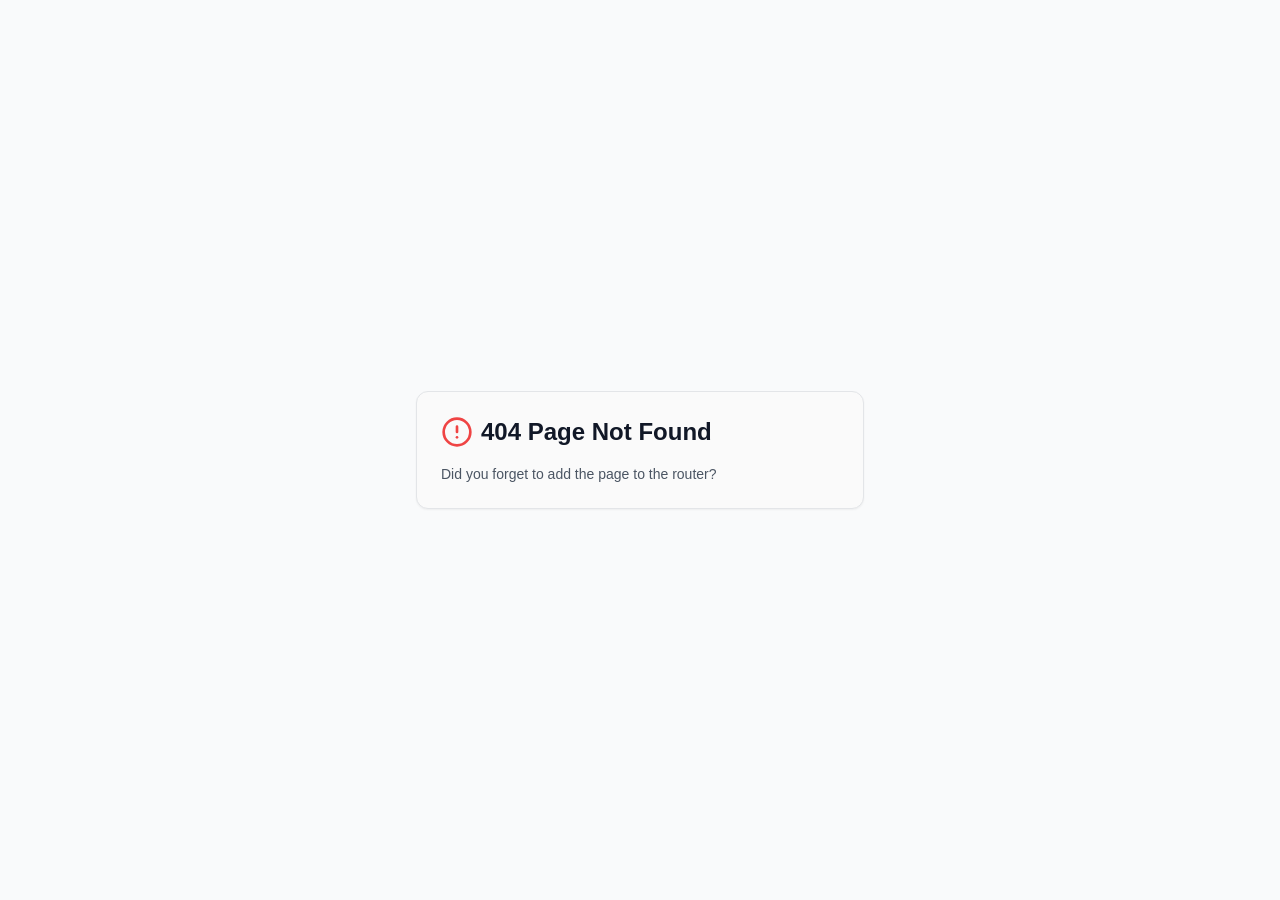
<file: index.html>
<!DOCTYPE html>
<html lang="vi">

<head>
  <meta charset="UTF-8" />
  <meta name="viewport" content="width=device-width, initial-scale=1.0, maximum-scale=1" />
  <title>Wedding - Hồ Xuân Hùng & Hoàng Thu Uyên | 30/11/2025</title>
  <meta name="description"
    content="Tham gia cùng chúng tôi trong ngày trọng đại của Hoàng Thu Uyên và Hồ Xuân Hùng. Ngày 30 tháng 11, 2025 lúc 10:00 sáng tại Sheraton Hanoi Hotel, Tây Hồ, Hà Nội." />
  <meta property="og:title" content="Wedding - Hồ Xuân Hùng & Hoàng Thu Uyên | 30/11/2025" />
  <meta property="og:description" content="Join us on our special day - November 30, 2025 at Sheraton Hanoi Hotel" />


  <!-- Open Graph meta tags -->
  <meta property="og:title" content="Wedding - Hồ Xuân Hùng & Hoàng Thu Uyên | 30/11/2025m">
  <meta property="og:description" content="Wedding - Hồ Xuân Hùng & Hoàng Thu Uyên | 30/11/2025">
  <!-- <meta property="og:image" content="/TAM_0777ax.jpg"> -->
  <meta property="og:type" content="website">


  <meta property="og:type" content="website" />
  <link rel="icon" type="image/png" href="/favicon.png" />
  <link rel="preconnect" href="https://fonts.googleapis.com">
  <link rel="preconnect" href="https://fonts.gstatic.com" crossorigin>
  <link
    href="https://fonts.googleapis.com/css2?family=Cormorant+Garamond:ital,wght@0,300;0,400;0,500;0,600;0,700;1,300;1,400;1,500;1,600;1,700&family=Inter:wght@300;400;500;600;700&display=swap"
    rel="stylesheet">

  <link href="https://fonts.googleapis.com/css2?family=Great+Vibes&display=swap" rel="stylesheet">

  <link href="https://fonts.googleapis.com/css2?family=Hammersmith+One&display=swap" rel="stylesheet">
  <link href="https://fonts.googleapis.com/css2?family=Montserrat:wght@300;400;600&display=swap" rel="stylesheet">

  <!-- <link href="https://fonts.googleapis.com/css2?family=Open+Sans:wght@300;400;600;700&display=swap" rel="stylesheet"> -->

  <script type="module" crossorigin src="/assets/index-Di50khCA.js"></script>
  <link rel="stylesheet" crossorigin href="/assets/index-Nzs2SSik.css">
</head>

<body>
  <div id="root"></div>
</body>

</html>
</file>
<file: assets/index-Nzs2SSik.css>
*,:before,:after{--tw-border-spacing-x: 0;--tw-border-spacing-y: 0;--tw-translate-x: 0;--tw-translate-y: 0;--tw-rotate: 0;--tw-skew-x: 0;--tw-skew-y: 0;--tw-scale-x: 1;--tw-scale-y: 1;--tw-pan-x: ;--tw-pan-y: ;--tw-pinch-zoom: ;--tw-scroll-snap-strictness: proximity;--tw-gradient-from-position: ;--tw-gradient-via-position: ;--tw-gradient-to-position: ;--tw-ordinal: ;--tw-slashed-zero: ;--tw-numeric-figure: ;--tw-numeric-spacing: ;--tw-numeric-fraction: ;--tw-ring-inset: ;--tw-ring-offset-width: 0px;--tw-ring-offset-color: #fff;--tw-ring-color: rgb(59 130 246 / .5);--tw-ring-offset-shadow: 0 0 #0000;--tw-ring-shadow: 0 0 #0000;--tw-shadow: 0 0 #0000;--tw-shadow-colored: 0 0 #0000;--tw-blur: ;--tw-brightness: ;--tw-contrast: ;--tw-grayscale: ;--tw-hue-rotate: ;--tw-invert: ;--tw-saturate: ;--tw-sepia: ;--tw-drop-shadow: ;--tw-backdrop-blur: ;--tw-backdrop-brightness: ;--tw-backdrop-contrast: ;--tw-backdrop-grayscale: ;--tw-backdrop-hue-rotate: ;--tw-backdrop-invert: ;--tw-backdrop-opacity: ;--tw-backdrop-saturate: ;--tw-backdrop-sepia: ;--tw-contain-size: ;--tw-contain-layout: ;--tw-contain-paint: ;--tw-contain-style: }::backdrop{--tw-border-spacing-x: 0;--tw-border-spacing-y: 0;--tw-translate-x: 0;--tw-translate-y: 0;--tw-rotate: 0;--tw-skew-x: 0;--tw-skew-y: 0;--tw-scale-x: 1;--tw-scale-y: 1;--tw-pan-x: ;--tw-pan-y: ;--tw-pinch-zoom: ;--tw-scroll-snap-strictness: proximity;--tw-gradient-from-position: ;--tw-gradient-via-position: ;--tw-gradient-to-position: ;--tw-ordinal: ;--tw-slashed-zero: ;--tw-numeric-figure: ;--tw-numeric-spacing: ;--tw-numeric-fraction: ;--tw-ring-inset: ;--tw-ring-offset-width: 0px;--tw-ring-offset-color: #fff;--tw-ring-color: rgb(59 130 246 / .5);--tw-ring-offset-shadow: 0 0 #0000;--tw-ring-shadow: 0 0 #0000;--tw-shadow: 0 0 #0000;--tw-shadow-colored: 0 0 #0000;--tw-blur: ;--tw-brightness: ;--tw-contrast: ;--tw-grayscale: ;--tw-hue-rotate: ;--tw-invert: ;--tw-saturate: ;--tw-sepia: ;--tw-drop-shadow: ;--tw-backdrop-blur: ;--tw-backdrop-brightness: ;--tw-backdrop-contrast: ;--tw-backdrop-grayscale: ;--tw-backdrop-hue-rotate: ;--tw-backdrop-invert: ;--tw-backdrop-opacity: ;--tw-backdrop-saturate: ;--tw-backdrop-sepia: ;--tw-contain-size: ;--tw-contain-layout: ;--tw-contain-paint: ;--tw-contain-style: }*,:before,:after{box-sizing:border-box;border-width:0;border-style:solid;border-color:#e5e7eb}:before,:after{--tw-content: ""}html,:host{line-height:1.5;-webkit-text-size-adjust:100%;-moz-tab-size:4;-o-tab-size:4;tab-size:4;font-family:var(--font-sans);font-feature-settings:normal;font-variation-settings:normal;-webkit-tap-highlight-color:transparent}body{margin:0;line-height:inherit}hr{height:0;color:inherit;border-top-width:1px}abbr:where([title]){-webkit-text-decoration:underline dotted;text-decoration:underline dotted}h1,h2,h3,h4,h5,h6{font-size:inherit;font-weight:inherit}a{color:inherit;text-decoration:inherit}b,strong{font-weight:bolder}code,kbd,samp,pre{font-family:var(--font-mono);font-feature-settings:normal;font-variation-settings:normal;font-size:1em}small{font-size:80%}sub,sup{font-size:75%;line-height:0;position:relative;vertical-align:baseline}sub{bottom:-.25em}sup{top:-.5em}table{text-indent:0;border-color:inherit;border-collapse:collapse}button,input,optgroup,select,textarea{font-family:inherit;font-feature-settings:inherit;font-variation-settings:inherit;font-size:100%;font-weight:inherit;line-height:inherit;letter-spacing:inherit;color:inherit;margin:0;padding:0}button,select{text-transform:none}button,input:where([type=button]),input:where([type=reset]),input:where([type=submit]){-webkit-appearance:button;background-color:transparent;background-image:none}:-moz-focusring{outline:auto}:-moz-ui-invalid{box-shadow:none}progress{vertical-align:baseline}::-webkit-inner-spin-button,::-webkit-outer-spin-button{height:auto}[type=search]{-webkit-appearance:textfield;outline-offset:-2px}::-webkit-search-decoration{-webkit-appearance:none}::-webkit-file-upload-button{-webkit-appearance:button;font:inherit}summary{display:list-item}blockquote,dl,dd,h1,h2,h3,h4,h5,h6,hr,figure,p,pre{margin:0}fieldset{margin:0;padding:0}legend{padding:0}ol,ul,menu{list-style:none;margin:0;padding:0}dialog{padding:0}textarea{resize:vertical}input::-moz-placeholder,textarea::-moz-placeholder{opacity:1;color:#9ca3af}input::placeholder,textarea::placeholder{opacity:1;color:#9ca3af}button,[role=button]{cursor:pointer}:disabled{cursor:default}img,svg,video,canvas,audio,iframe,embed,object{display:block;vertical-align:middle}img,video{max-width:100%;height:auto}[hidden]:where(:not([hidden=until-found])){display:none}*{--tw-border-opacity: 1;border-color:hsl(var(--border) / var(--tw-border-opacity, 1))}html{scroll-behavior:smooth}body{--tw-bg-opacity: 1;background-color:hsl(var(--background) / var(--tw-bg-opacity, 1));font-family:var(--font-sans);--tw-text-opacity: 1;color:hsl(var(--foreground) / var(--tw-text-opacity, 1));-webkit-font-smoothing:antialiased;-moz-osx-font-smoothing:grayscale}.sr-only{position:absolute;width:1px;height:1px;padding:0;margin:-1px;overflow:hidden;clip:rect(0,0,0,0);white-space:nowrap;border-width:0}.pointer-events-none{pointer-events:none}.pointer-events-auto{pointer-events:auto}.visible{visibility:visible}.invisible{visibility:hidden}.fixed{position:fixed}.absolute{position:absolute}.relative{position:relative}.inset-0{top:0;right:0;bottom:0;left:0}.inset-x-0{left:0;right:0}.inset-y-0{top:0;bottom:0}.-bottom-12{bottom:-3rem}.-bottom-2{bottom:-.5rem}.-left-12{left:-3rem}.-right-12{right:-3rem}.-right-2{right:-.5rem}.-top-12{top:-3rem}.bottom-0{bottom:0}.bottom-32{bottom:8rem}.bottom-4{bottom:1rem}.bottom-8{bottom:2rem}.left-0{left:0}.left-1{left:.25rem}.left-1\/2{left:50%}.left-10{left:2.5rem}.left-2{left:.5rem}.left-4{left:1rem}.left-8{left:2rem}.left-\[50\%\]{left:50%}.right-0{right:0}.right-1{right:.25rem}.right-1\/4{right:25%}.right-16{right:4rem}.right-2{right:.5rem}.right-3{right:.75rem}.right-4{right:1rem}.right-6{right:1.5rem}.top-0{top:0}.top-1\.5{top:.375rem}.top-1\/2{top:50%}.top-1\/3{top:33.333333%}.top-2{top:.5rem}.top-20{top:5rem}.top-3\.5{top:.875rem}.top-4{top:1rem}.top-6{top:1.5rem}.top-\[1px\]{top:1px}.top-\[50\%\]{top:50%}.top-\[60\%\]{top:60%}.top-full{top:100%}.z-10{z-index:10}.z-20{z-index:20}.z-50{z-index:50}.z-\[100\]{z-index:100}.z-\[1\]{z-index:1}.-mx-1{margin-left:-.25rem;margin-right:-.25rem}.mx-2{margin-left:.5rem;margin-right:.5rem}.mx-3\.5{margin-left:.875rem;margin-right:.875rem}.mx-4{margin-left:1rem;margin-right:1rem}.mx-auto{margin-left:auto;margin-right:auto}.my-0\.5{margin-top:.125rem;margin-bottom:.125rem}.my-1{margin-top:.25rem;margin-bottom:.25rem}.-ml-4{margin-left:-1rem}.-mt-4{margin-top:-1rem}.mb-1{margin-bottom:.25rem}.mb-16{margin-bottom:4rem}.mb-2{margin-bottom:.5rem}.mb-3{margin-bottom:.75rem}.mb-4{margin-bottom:1rem}.mb-6{margin-bottom:1.5rem}.ml-1{margin-left:.25rem}.ml-20{margin-left:5rem}.ml-auto{margin-left:auto}.mr-2{margin-right:.5rem}.mt-1{margin-top:.25rem}.mt-1\.5{margin-top:.375rem}.mt-12{margin-top:3rem}.mt-16{margin-top:4rem}.mt-2{margin-top:.5rem}.mt-24{margin-top:6rem}.mt-3{margin-top:.75rem}.mt-4{margin-top:1rem}.mt-8{margin-top:2rem}.mt-auto{margin-top:auto}.block{display:block}.inline-block{display:inline-block}.flex{display:flex}.inline-flex{display:inline-flex}.table{display:table}.grid{display:grid}.hidden{display:none}.aspect-\[3\/2\]{aspect-ratio:3/2}.aspect-\[4\/3\]{aspect-ratio:4/3}.aspect-square{aspect-ratio:1 / 1}.aspect-video{aspect-ratio:16 / 9}.size-4{width:1rem;height:1rem}.h-1{height:.25rem}.h-1\.5{height:.375rem}.h-10{height:2.5rem}.h-11{height:2.75rem}.h-12{height:3rem}.h-16{height:4rem}.h-2{height:.5rem}.h-2\.5{height:.625rem}.h-24{height:6rem}.h-3{height:.75rem}.h-3\.5{height:.875rem}.h-32{height:8rem}.h-4{height:1rem}.h-40{height:10rem}.h-5{height:1.25rem}.h-6{height:1.5rem}.h-7{height:1.75rem}.h-8{height:2rem}.h-9{height:2.25rem}.h-\[1px\]{height:1px}.h-\[var\(--radix-navigation-menu-viewport-height\)\]{height:var(--radix-navigation-menu-viewport-height)}.h-\[var\(--radix-select-trigger-height\)\]{height:var(--radix-select-trigger-height)}.h-auto{height:auto}.h-full{height:100%}.h-px{height:1px}.h-screen{height:100vh}.h-svh{height:100svh}.max-h-\[--radix-context-menu-content-available-height\]{max-height:var(--radix-context-menu-content-available-height)}.max-h-\[--radix-select-content-available-height\]{max-height:var(--radix-select-content-available-height)}.max-h-\[300px\]{max-height:300px}.max-h-\[80vh\]{max-height:80vh}.max-h-\[90vh\]{max-height:90vh}.max-h-\[var\(--radix-dropdown-menu-content-available-height\)\]{max-height:var(--radix-dropdown-menu-content-available-height)}.max-h-screen{max-height:100vh}.min-h-0{min-height:0px}.min-h-10{min-height:2.5rem}.min-h-8{min-height:2rem}.min-h-9{min-height:2.25rem}.min-h-\[80px\]{min-height:80px}.min-h-screen{min-height:100vh}.min-h-svh{min-height:100svh}.w-0{width:0px}.w-1{width:.25rem}.w-10{width:2.5rem}.w-11{width:2.75rem}.w-12{width:3rem}.w-16{width:4rem}.w-2{width:.5rem}.w-2\.5{width:.625rem}.w-24{width:6rem}.w-3{width:.75rem}.w-3\.5{width:.875rem}.w-3\/4{width:75%}.w-32{width:8rem}.w-4{width:1rem}.w-40{width:10rem}.w-5{width:1.25rem}.w-6{width:1.5rem}.w-64{width:16rem}.w-7{width:1.75rem}.w-72{width:18rem}.w-8{width:2rem}.w-9{width:2.25rem}.w-\[100px\]{width:100px}.w-\[1px\]{width:1px}.w-\[var\(--sidebar-width\)\]{width:var(--sidebar-width)}.w-auto{width:auto}.w-full{width:100%}.w-max{width:-moz-max-content;width:max-content}.w-px{width:1px}.min-w-0{min-width:0px}.min-w-10{min-width:2.5rem}.min-w-11{min-width:2.75rem}.min-w-5{min-width:1.25rem}.min-w-9{min-width:2.25rem}.min-w-\[12rem\]{min-width:12rem}.min-w-\[8rem\]{min-width:8rem}.min-w-\[var\(--radix-select-trigger-width\)\]{min-width:var(--radix-select-trigger-width)}.max-w-2xl{max-width:42rem}.max-w-4xl{max-width:56rem}.max-w-5xl{max-width:64rem}.max-w-6xl{max-width:72rem}.max-w-7xl{max-width:80rem}.max-w-\[var\(--skeleton-width\)\]{max-width:var(--skeleton-width)}.max-w-full{max-width:100%}.max-w-lg{max-width:32rem}.max-w-max{max-width:-moz-max-content;max-width:max-content}.max-w-md{max-width:28rem}.flex-1{flex:1 1 0%}.flex-shrink-0,.shrink-0{flex-shrink:0}.grow{flex-grow:1}.grow-0{flex-grow:0}.basis-full{flex-basis:100%}.caption-bottom{caption-side:bottom}.border-collapse{border-collapse:collapse}.origin-\[--radix-context-menu-content-transform-origin\]{transform-origin:var(--radix-context-menu-content-transform-origin)}.origin-\[--radix-dropdown-menu-content-transform-origin\]{transform-origin:var(--radix-dropdown-menu-content-transform-origin)}.origin-\[--radix-hover-card-content-transform-origin\]{transform-origin:var(--radix-hover-card-content-transform-origin)}.origin-\[--radix-menubar-content-transform-origin\]{transform-origin:var(--radix-menubar-content-transform-origin)}.origin-\[--radix-popover-content-transform-origin\]{transform-origin:var(--radix-popover-content-transform-origin)}.origin-\[--radix-select-content-transform-origin\]{transform-origin:var(--radix-select-content-transform-origin)}.origin-\[--radix-tooltip-content-transform-origin\]{transform-origin:var(--radix-tooltip-content-transform-origin)}.-translate-x-1\/2{--tw-translate-x: -50%;transform:translate(var(--tw-translate-x),var(--tw-translate-y)) rotate(var(--tw-rotate)) skew(var(--tw-skew-x)) skewY(var(--tw-skew-y)) scaleX(var(--tw-scale-x)) scaleY(var(--tw-scale-y))}.-translate-x-px{--tw-translate-x: -1px;transform:translate(var(--tw-translate-x),var(--tw-translate-y)) rotate(var(--tw-rotate)) skew(var(--tw-skew-x)) skewY(var(--tw-skew-y)) scaleX(var(--tw-scale-x)) scaleY(var(--tw-scale-y))}.-translate-y-1\/2{--tw-translate-y: -50%;transform:translate(var(--tw-translate-x),var(--tw-translate-y)) rotate(var(--tw-rotate)) skew(var(--tw-skew-x)) skewY(var(--tw-skew-y)) scaleX(var(--tw-scale-x)) scaleY(var(--tw-scale-y))}.translate-x-\[-50\%\]{--tw-translate-x: -50%;transform:translate(var(--tw-translate-x),var(--tw-translate-y)) rotate(var(--tw-rotate)) skew(var(--tw-skew-x)) skewY(var(--tw-skew-y)) scaleX(var(--tw-scale-x)) scaleY(var(--tw-scale-y))}.translate-x-px{--tw-translate-x: 1px;transform:translate(var(--tw-translate-x),var(--tw-translate-y)) rotate(var(--tw-rotate)) skew(var(--tw-skew-x)) skewY(var(--tw-skew-y)) scaleX(var(--tw-scale-x)) scaleY(var(--tw-scale-y))}.translate-y-\[-50\%\]{--tw-translate-y: -50%;transform:translate(var(--tw-translate-x),var(--tw-translate-y)) rotate(var(--tw-rotate)) skew(var(--tw-skew-x)) skewY(var(--tw-skew-y)) scaleX(var(--tw-scale-x)) scaleY(var(--tw-scale-y))}.rotate-45{--tw-rotate: 45deg;transform:translate(var(--tw-translate-x),var(--tw-translate-y)) rotate(var(--tw-rotate)) skew(var(--tw-skew-x)) skewY(var(--tw-skew-y)) scaleX(var(--tw-scale-x)) scaleY(var(--tw-scale-y))}.rotate-90{--tw-rotate: 90deg;transform:translate(var(--tw-translate-x),var(--tw-translate-y)) rotate(var(--tw-rotate)) skew(var(--tw-skew-x)) skewY(var(--tw-skew-y)) scaleX(var(--tw-scale-x)) scaleY(var(--tw-scale-y))}.transform{transform:translate(var(--tw-translate-x),var(--tw-translate-y)) rotate(var(--tw-rotate)) skew(var(--tw-skew-x)) skewY(var(--tw-skew-y)) scaleX(var(--tw-scale-x)) scaleY(var(--tw-scale-y))}@keyframes bounce{0%,to{transform:translateY(-25%);animation-timing-function:cubic-bezier(.8,0,1,1)}50%{transform:none;animation-timing-function:cubic-bezier(0,0,.2,1)}}.animate-bounce{animation:bounce 1s infinite}@keyframes fade-in{0%{opacity:0}to{opacity:1}}.animate-fade-in{animation:fade-in .8s ease-out}@keyframes fade-in-up{0%{opacity:0;transform:translateY(20px)}to{opacity:1;transform:translateY(0)}}.animate-fade-in-up{animation:fade-in-up .6s ease-out}@keyframes float{0%,to{transform:translateY(0)}50%{transform:translateY(-20px)}}.animate-float{animation:float 6s ease-in-out infinite}@keyframes float-slow{0%,to{transform:translateY(0) translate(0)}50%{transform:translateY(-15px) translate(10px)}}.animate-float-slow{animation:float-slow 8s ease-in-out infinite}@keyframes pulse{50%{opacity:.5}}.animate-pulse{animation:pulse 2s cubic-bezier(.4,0,.6,1) infinite}@keyframes pulse-glow{0%,to{opacity:.3}50%{opacity:.6}}.animate-pulse-glow{animation:pulse-glow 3s ease-in-out infinite}@keyframes scale-in{0%{opacity:0;transform:scale(.9)}to{opacity:1;transform:scale(1)}}.animate-scale-in{animation:scale-in .5s ease-out}.cursor-default{cursor:default}.cursor-pointer{cursor:pointer}.touch-none{touch-action:none}.select-none{-webkit-user-select:none;-moz-user-select:none;user-select:none}.list-none{list-style-type:none}.grid-cols-1{grid-template-columns:repeat(1,minmax(0,1fr))}.grid-cols-4{grid-template-columns:repeat(4,minmax(0,1fr))}.flex-row{flex-direction:row}.flex-col{flex-direction:column}.flex-col-reverse{flex-direction:column-reverse}.flex-wrap{flex-wrap:wrap}.items-start{align-items:flex-start}.items-end{align-items:flex-end}.items-center{align-items:center}.items-stretch{align-items:stretch}.justify-center{justify-content:center}.justify-between{justify-content:space-between}.gap-1{gap:.25rem}.gap-1\.5{gap:.375rem}.gap-2{gap:.5rem}.gap-3{gap:.75rem}.gap-4{gap:1rem}.gap-6{gap:1.5rem}.gap-8{gap:2rem}.space-x-1>:not([hidden])~:not([hidden]){--tw-space-x-reverse: 0;margin-right:calc(.25rem * var(--tw-space-x-reverse));margin-left:calc(.25rem * calc(1 - var(--tw-space-x-reverse)))}.space-x-4>:not([hidden])~:not([hidden]){--tw-space-x-reverse: 0;margin-right:calc(1rem * var(--tw-space-x-reverse));margin-left:calc(1rem * calc(1 - var(--tw-space-x-reverse)))}.space-y-1>:not([hidden])~:not([hidden]){--tw-space-y-reverse: 0;margin-top:calc(.25rem * calc(1 - var(--tw-space-y-reverse)));margin-bottom:calc(.25rem * var(--tw-space-y-reverse))}.space-y-1\.5>:not([hidden])~:not([hidden]){--tw-space-y-reverse: 0;margin-top:calc(.375rem * calc(1 - var(--tw-space-y-reverse)));margin-bottom:calc(.375rem * var(--tw-space-y-reverse))}.space-y-12>:not([hidden])~:not([hidden]){--tw-space-y-reverse: 0;margin-top:calc(3rem * calc(1 - var(--tw-space-y-reverse)));margin-bottom:calc(3rem * var(--tw-space-y-reverse))}.space-y-2>:not([hidden])~:not([hidden]){--tw-space-y-reverse: 0;margin-top:calc(.5rem * calc(1 - var(--tw-space-y-reverse)));margin-bottom:calc(.5rem * var(--tw-space-y-reverse))}.space-y-4>:not([hidden])~:not([hidden]){--tw-space-y-reverse: 0;margin-top:calc(1rem * calc(1 - var(--tw-space-y-reverse)));margin-bottom:calc(1rem * var(--tw-space-y-reverse))}.space-y-8>:not([hidden])~:not([hidden]){--tw-space-y-reverse: 0;margin-top:calc(2rem * calc(1 - var(--tw-space-y-reverse)));margin-bottom:calc(2rem * var(--tw-space-y-reverse))}.overflow-auto{overflow:auto}.overflow-hidden{overflow:hidden}.overflow-y-auto{overflow-y:auto}.overflow-x-hidden{overflow-x:hidden}.whitespace-nowrap{white-space:nowrap}.break-words{overflow-wrap:break-word}.rounded-2xl{border-radius:1rem}.rounded-\[2px\]{border-radius:2px}.rounded-\[inherit\]{border-radius:inherit}.rounded-full{border-radius:9999px}.rounded-lg{border-radius:.5625rem}.rounded-md{border-radius:.375rem}.rounded-sm{border-radius:.1875rem}.rounded-xl{border-radius:.75rem}.rounded-t-\[10px\]{border-top-left-radius:10px;border-top-right-radius:10px}.rounded-tl-sm{border-top-left-radius:.1875rem}.border{border-width:1px}.border-2{border-width:2px}.border-4{border-width:4px}.border-\[1\.5px\]{border-width:1.5px}.border-y{border-top-width:1px;border-bottom-width:1px}.border-b{border-bottom-width:1px}.border-l{border-left-width:1px}.border-r{border-right-width:1px}.border-t{border-top-width:1px}.border-dashed{border-style:dashed}.border-\[--color-border\]{border-color:var(--color-border)}.border-background{--tw-border-opacity: 1;border-color:hsl(var(--background) / var(--tw-border-opacity, 1))}.border-border{--tw-border-opacity: 1;border-color:hsl(var(--border) / var(--tw-border-opacity, 1))}.border-border\/50{border-color:hsl(var(--border) / .5)}.border-card-border{--tw-border-opacity: 1;border-color:hsl(var(--card-border) / var(--tw-border-opacity, 1))}.border-destructive{--tw-border-opacity: 1;border-color:hsl(var(--destructive) / var(--tw-border-opacity, 1))}.border-destructive-border{border-color:var(--destructive-border)}.border-destructive\/50{border-color:hsl(var(--destructive) / .5)}.border-input{--tw-border-opacity: 1;border-color:hsl(var(--input) / var(--tw-border-opacity, 1))}.border-primary{--tw-border-opacity: 1;border-color:hsl(var(--primary) / var(--tw-border-opacity, 1))}.border-primary-border{border-color:var(--primary-border)}.border-primary\/20{border-color:hsl(var(--primary) / .2)}.border-secondary-border{border-color:var(--secondary-border)}.border-sidebar-border{--tw-border-opacity: 1;border-color:hsl(var(--sidebar-border) / var(--tw-border-opacity, 1))}.border-transparent{border-color:transparent}.border-white\/20{border-color:#fff3}.border-l-transparent{border-left-color:transparent}.border-t-transparent{border-top-color:transparent}.bg-\[--color-bg\]{background-color:var(--color-bg)}.bg-accent{--tw-bg-opacity: 1;background-color:hsl(var(--accent) / var(--tw-bg-opacity, 1))}.bg-background{--tw-bg-opacity: 1;background-color:hsl(var(--background) / var(--tw-bg-opacity, 1))}.bg-black\/80{background-color:#000c}.bg-black\/95{background-color:#000000f2}.bg-border{--tw-bg-opacity: 1;background-color:hsl(var(--border) / var(--tw-bg-opacity, 1))}.bg-card{--tw-bg-opacity: 1;background-color:hsl(var(--card) / var(--tw-bg-opacity, 1))}.bg-card\/60{background-color:hsl(var(--card) / .6)}.bg-card\/80{background-color:hsl(var(--card) / .8)}.bg-destructive{--tw-bg-opacity: 1;background-color:hsl(var(--destructive) / var(--tw-bg-opacity, 1))}.bg-foreground{--tw-bg-opacity: 1;background-color:hsl(var(--foreground) / var(--tw-bg-opacity, 1))}.bg-gray-50{--tw-bg-opacity: 1;background-color:rgb(249 250 251 / var(--tw-bg-opacity, 1))}.bg-muted{--tw-bg-opacity: 1;background-color:hsl(var(--muted) / var(--tw-bg-opacity, 1))}.bg-muted\/30{background-color:hsl(var(--muted) / .3)}.bg-muted\/50{background-color:hsl(var(--muted) / .5)}.bg-popover{--tw-bg-opacity: 1;background-color:hsl(var(--popover) / var(--tw-bg-opacity, 1))}.bg-primary{--tw-bg-opacity: 1;background-color:hsl(var(--primary) / var(--tw-bg-opacity, 1))}.bg-primary\/10{background-color:hsl(var(--primary) / .1)}.bg-primary\/5{background-color:hsl(var(--primary) / .05)}.bg-secondary{--tw-bg-opacity: 1;background-color:hsl(var(--secondary) / var(--tw-bg-opacity, 1))}.bg-sidebar{--tw-bg-opacity: 1;background-color:hsl(var(--sidebar) / var(--tw-bg-opacity, 1))}.bg-sidebar-border{--tw-bg-opacity: 1;background-color:hsl(var(--sidebar-border) / var(--tw-bg-opacity, 1))}.bg-transparent{background-color:transparent}.bg-white{--tw-bg-opacity: 1;background-color:rgb(255 255 255 / var(--tw-bg-opacity, 1))}.bg-white\/10{background-color:#ffffff1a}.bg-gradient-to-b{background-image:linear-gradient(to bottom,var(--tw-gradient-stops))}.bg-gradient-to-t{background-image:linear-gradient(to top,var(--tw-gradient-stops))}.from-black\/60{--tw-gradient-from: rgb(0 0 0 / .6) var(--tw-gradient-from-position);--tw-gradient-to: rgb(0 0 0 / 0) var(--tw-gradient-to-position);--tw-gradient-stops: var(--tw-gradient-from), var(--tw-gradient-to)}.from-black\/70{--tw-gradient-from: rgb(0 0 0 / .7) var(--tw-gradient-from-position);--tw-gradient-to: rgb(0 0 0 / 0) var(--tw-gradient-to-position);--tw-gradient-stops: var(--tw-gradient-from), var(--tw-gradient-to)}.from-primary\/0{--tw-gradient-from: hsl(var(--primary) / 0) var(--tw-gradient-from-position);--tw-gradient-to: hsl(var(--primary) / 0) var(--tw-gradient-to-position);--tw-gradient-stops: var(--tw-gradient-from), var(--tw-gradient-to)}.via-black\/20{--tw-gradient-to: rgb(0 0 0 / 0) var(--tw-gradient-to-position);--tw-gradient-stops: var(--tw-gradient-from), rgb(0 0 0 / .2) var(--tw-gradient-via-position), var(--tw-gradient-to)}.via-black\/50{--tw-gradient-to: rgb(0 0 0 / 0) var(--tw-gradient-to-position);--tw-gradient-stops: var(--tw-gradient-from), rgb(0 0 0 / .5) var(--tw-gradient-via-position), var(--tw-gradient-to)}.via-primary\/40{--tw-gradient-to: hsl(var(--primary) / 0) var(--tw-gradient-to-position);--tw-gradient-stops: var(--tw-gradient-from), hsl(var(--primary) / .4) var(--tw-gradient-via-position), var(--tw-gradient-to)}.to-black\/70{--tw-gradient-to: rgb(0 0 0 / .7) var(--tw-gradient-to-position)}.to-primary\/0{--tw-gradient-to: hsl(var(--primary) / 0) var(--tw-gradient-to-position)}.to-transparent{--tw-gradient-to: transparent var(--tw-gradient-to-position)}.bg-cover{background-size:cover}.bg-center{background-position:center}.fill-current{fill:currentColor}.object-contain{-o-object-fit:contain;object-fit:contain}.object-cover{-o-object-fit:cover;object-fit:cover}.p-0{padding:0}.p-1{padding:.25rem}.p-2{padding:.5rem}.p-3{padding:.75rem}.p-4{padding:1rem}.p-6{padding:1.5rem}.p-8{padding:2rem}.p-\[1px\]{padding:1px}.px-1{padding-left:.25rem;padding-right:.25rem}.px-2{padding-left:.5rem;padding-right:.5rem}.px-2\.5{padding-left:.625rem;padding-right:.625rem}.px-3{padding-left:.75rem;padding-right:.75rem}.px-4{padding-left:1rem;padding-right:1rem}.px-5{padding-left:1.25rem;padding-right:1.25rem}.px-8{padding-left:2rem;padding-right:2rem}.py-0\.5{padding-top:.125rem;padding-bottom:.125rem}.py-1{padding-top:.25rem;padding-bottom:.25rem}.py-1\.5{padding-top:.375rem;padding-bottom:.375rem}.py-10{padding-top:2.5rem;padding-bottom:2.5rem}.py-3{padding-top:.75rem;padding-bottom:.75rem}.py-32{padding-top:8rem;padding-bottom:8rem}.py-4{padding-top:1rem;padding-bottom:1rem}.py-6{padding-top:1.5rem;padding-bottom:1.5rem}.pb-2{padding-bottom:.5rem}.pb-3{padding-bottom:.75rem}.pb-4{padding-bottom:1rem}.pl-2\.5{padding-left:.625rem}.pl-4{padding-left:1rem}.pl-8{padding-left:2rem}.pr-2{padding-right:.5rem}.pr-2\.5{padding-right:.625rem}.pr-8{padding-right:2rem}.pt-0{padding-top:0}.pt-1{padding-top:.25rem}.pt-3{padding-top:.75rem}.pt-4{padding-top:1rem}.pt-6{padding-top:1.5rem}.pt-8{padding-top:2rem}.text-left{text-align:left}.text-center{text-align:center}.align-middle{vertical-align:middle}.font-mono{font-family:var(--font-mono)}.font-sans{font-family:var(--font-sans)}.font-serif{font-family:var(--font-serif)}.text-2xl{font-size:1.5rem;line-height:2rem}.text-3xl{font-size:1.875rem;line-height:2.25rem}.text-4xl{font-size:2.25rem;line-height:2.5rem}.text-5xl{font-size:3rem;line-height:1}.text-\[0\.8rem\]{font-size:.8rem}.text-base{font-size:1rem;line-height:1.5rem}.text-lg{font-size:1.125rem;line-height:1.75rem}.text-sm{font-size:.875rem;line-height:1.25rem}.text-xl{font-size:1.25rem;line-height:1.75rem}.text-xs{font-size:.75rem;line-height:1rem}.font-bold{font-weight:700}.font-light{font-weight:300}.font-medium{font-weight:500}.font-normal{font-weight:400}.font-semibold{font-weight:600}.uppercase{text-transform:uppercase}.italic{font-style:italic}.tabular-nums{--tw-numeric-spacing: tabular-nums;font-variant-numeric:var(--tw-ordinal) var(--tw-slashed-zero) var(--tw-numeric-figure) var(--tw-numeric-spacing) var(--tw-numeric-fraction)}.leading-none{line-height:1}.leading-relaxed{line-height:1.625}.tracking-tight{letter-spacing:-.025em}.tracking-wide{letter-spacing:.025em}.tracking-wider{letter-spacing:.05em}.tracking-widest{letter-spacing:.1em}.text-accent-foreground{--tw-text-opacity: 1;color:hsl(var(--accent-foreground) / var(--tw-text-opacity, 1))}.text-card-foreground{--tw-text-opacity: 1;color:hsl(var(--card-foreground) / var(--tw-text-opacity, 1))}.text-current{color:currentColor}.text-destructive{--tw-text-opacity: 1;color:hsl(var(--destructive) / var(--tw-text-opacity, 1))}.text-destructive-foreground{--tw-text-opacity: 1;color:hsl(var(--destructive-foreground) / var(--tw-text-opacity, 1))}.text-foreground{--tw-text-opacity: 1;color:hsl(var(--foreground) / var(--tw-text-opacity, 1))}.text-foreground\/50{color:hsl(var(--foreground) / .5)}.text-gray-600{--tw-text-opacity: 1;color:rgb(75 85 99 / var(--tw-text-opacity, 1))}.text-gray-900{--tw-text-opacity: 1;color:rgb(17 24 39 / var(--tw-text-opacity, 1))}.text-muted-foreground{--tw-text-opacity: 1;color:hsl(var(--muted-foreground) / var(--tw-text-opacity, 1))}.text-popover-foreground{--tw-text-opacity: 1;color:hsl(var(--popover-foreground) / var(--tw-text-opacity, 1))}.text-primary{--tw-text-opacity: 1;color:hsl(var(--primary) / var(--tw-text-opacity, 1))}.text-primary-foreground{--tw-text-opacity: 1;color:hsl(var(--primary-foreground) / var(--tw-text-opacity, 1))}.text-red-500{--tw-text-opacity: 1;color:rgb(239 68 68 / var(--tw-text-opacity, 1))}.text-secondary-foreground{--tw-text-opacity: 1;color:hsl(var(--secondary-foreground) / var(--tw-text-opacity, 1))}.text-sidebar-foreground{--tw-text-opacity: 1;color:hsl(var(--sidebar-foreground) / var(--tw-text-opacity, 1))}.text-sidebar-foreground\/70{color:hsl(var(--sidebar-foreground) / .7)}.text-white{--tw-text-opacity: 1;color:rgb(255 255 255 / var(--tw-text-opacity, 1))}.text-white\/60{color:#fff9}.text-white\/80{color:#fffc}.text-white\/90{color:#ffffffe6}.opacity-0{opacity:0}.opacity-5{opacity:.05}.opacity-50{opacity:.5}.opacity-60{opacity:.6}.opacity-70{opacity:.7}.opacity-90{opacity:.9}.opacity-\[0\.03\]{opacity:.03}.shadow-2xl{--tw-shadow: 0 25px 50px -12px rgb(0 0 0 / .25);--tw-shadow-colored: 0 25px 50px -12px var(--tw-shadow-color);box-shadow:var(--tw-ring-offset-shadow, 0 0 #0000),var(--tw-ring-shadow, 0 0 #0000),var(--tw-shadow)}.shadow-\[0_0_0_1px_hsl\(var\(--sidebar-border\)\)\]{--tw-shadow: 0 0 0 1px hsl(var(--sidebar-border));--tw-shadow-colored: 0 0 0 1px var(--tw-shadow-color);box-shadow:var(--tw-ring-offset-shadow, 0 0 #0000),var(--tw-ring-shadow, 0 0 #0000),var(--tw-shadow)}.shadow-lg{--tw-shadow: 0 10px 15px -3px rgb(0 0 0 / .1), 0 4px 6px -4px rgb(0 0 0 / .1);--tw-shadow-colored: 0 10px 15px -3px var(--tw-shadow-color), 0 4px 6px -4px var(--tw-shadow-color);box-shadow:var(--tw-ring-offset-shadow, 0 0 #0000),var(--tw-ring-shadow, 0 0 #0000),var(--tw-shadow)}.shadow-md{--tw-shadow: 0 4px 6px -1px rgb(0 0 0 / .1), 0 2px 4px -2px rgb(0 0 0 / .1);--tw-shadow-colored: 0 4px 6px -1px var(--tw-shadow-color), 0 2px 4px -2px var(--tw-shadow-color);box-shadow:var(--tw-ring-offset-shadow, 0 0 #0000),var(--tw-ring-shadow, 0 0 #0000),var(--tw-shadow)}.shadow-none{--tw-shadow: 0 0 #0000;--tw-shadow-colored: 0 0 #0000;box-shadow:var(--tw-ring-offset-shadow, 0 0 #0000),var(--tw-ring-shadow, 0 0 #0000),var(--tw-shadow)}.shadow-sm{--tw-shadow: 0 1px 2px 0 rgb(0 0 0 / .05);--tw-shadow-colored: 0 1px 2px 0 var(--tw-shadow-color);box-shadow:var(--tw-ring-offset-shadow, 0 0 #0000),var(--tw-ring-shadow, 0 0 #0000),var(--tw-shadow)}.shadow-xl{--tw-shadow: 0 20px 25px -5px rgb(0 0 0 / .1), 0 8px 10px -6px rgb(0 0 0 / .1);--tw-shadow-colored: 0 20px 25px -5px var(--tw-shadow-color), 0 8px 10px -6px var(--tw-shadow-color);box-shadow:var(--tw-ring-offset-shadow, 0 0 #0000),var(--tw-ring-shadow, 0 0 #0000),var(--tw-shadow)}.outline-none{outline:2px solid transparent;outline-offset:2px}.outline{outline-style:solid}.outline-2{outline-width:2px}.outline-offset-2{outline-offset:2px}.outline-transparent{outline-color:transparent}.ring-0{--tw-ring-offset-shadow: var(--tw-ring-inset) 0 0 0 var(--tw-ring-offset-width) var(--tw-ring-offset-color);--tw-ring-shadow: var(--tw-ring-inset) 0 0 0 calc(0px + var(--tw-ring-offset-width)) var(--tw-ring-color);box-shadow:var(--tw-ring-offset-shadow),var(--tw-ring-shadow),var(--tw-shadow, 0 0 #0000)}.ring-2{--tw-ring-offset-shadow: var(--tw-ring-inset) 0 0 0 var(--tw-ring-offset-width) var(--tw-ring-offset-color);--tw-ring-shadow: var(--tw-ring-inset) 0 0 0 calc(2px + var(--tw-ring-offset-width)) var(--tw-ring-color);box-shadow:var(--tw-ring-offset-shadow),var(--tw-ring-shadow),var(--tw-shadow, 0 0 #0000)}.ring-ring{--tw-ring-opacity: 1;--tw-ring-color: hsl(var(--ring) / var(--tw-ring-opacity, 1))}.ring-sidebar-ring{--tw-ring-opacity: 1;--tw-ring-color: hsl(var(--sidebar-ring) / var(--tw-ring-opacity, 1))}.ring-offset-background{--tw-ring-offset-color: hsl(var(--background) / 1)}.filter{filter:var(--tw-blur) var(--tw-brightness) var(--tw-contrast) var(--tw-grayscale) var(--tw-hue-rotate) var(--tw-invert) var(--tw-saturate) var(--tw-sepia) var(--tw-drop-shadow)}.backdrop-blur-md{--tw-backdrop-blur: blur(12px);-webkit-backdrop-filter:var(--tw-backdrop-blur) var(--tw-backdrop-brightness) var(--tw-backdrop-contrast) var(--tw-backdrop-grayscale) var(--tw-backdrop-hue-rotate) var(--tw-backdrop-invert) var(--tw-backdrop-opacity) var(--tw-backdrop-saturate) var(--tw-backdrop-sepia);backdrop-filter:var(--tw-backdrop-blur) var(--tw-backdrop-brightness) var(--tw-backdrop-contrast) var(--tw-backdrop-grayscale) var(--tw-backdrop-hue-rotate) var(--tw-backdrop-invert) var(--tw-backdrop-opacity) var(--tw-backdrop-saturate) var(--tw-backdrop-sepia)}.backdrop-blur-xl{--tw-backdrop-blur: blur(24px);-webkit-backdrop-filter:var(--tw-backdrop-blur) var(--tw-backdrop-brightness) var(--tw-backdrop-contrast) var(--tw-backdrop-grayscale) var(--tw-backdrop-hue-rotate) var(--tw-backdrop-invert) var(--tw-backdrop-opacity) var(--tw-backdrop-saturate) var(--tw-backdrop-sepia);backdrop-filter:var(--tw-backdrop-blur) var(--tw-backdrop-brightness) var(--tw-backdrop-contrast) var(--tw-backdrop-grayscale) var(--tw-backdrop-hue-rotate) var(--tw-backdrop-invert) var(--tw-backdrop-opacity) var(--tw-backdrop-saturate) var(--tw-backdrop-sepia)}.transition{transition-property:color,background-color,border-color,text-decoration-color,fill,stroke,opacity,box-shadow,transform,filter,-webkit-backdrop-filter;transition-property:color,background-color,border-color,text-decoration-color,fill,stroke,opacity,box-shadow,transform,filter,backdrop-filter;transition-property:color,background-color,border-color,text-decoration-color,fill,stroke,opacity,box-shadow,transform,filter,backdrop-filter,-webkit-backdrop-filter;transition-timing-function:cubic-bezier(.4,0,.2,1);transition-duration:.15s}.transition-\[left\,right\,width\]{transition-property:left,right,width;transition-timing-function:cubic-bezier(.4,0,.2,1);transition-duration:.15s}.transition-\[margin\,opacity\]{transition-property:margin,opacity;transition-timing-function:cubic-bezier(.4,0,.2,1);transition-duration:.15s}.transition-\[width\,height\,padding\]{transition-property:width,height,padding;transition-timing-function:cubic-bezier(.4,0,.2,1);transition-duration:.15s}.transition-\[width\]{transition-property:width;transition-timing-function:cubic-bezier(.4,0,.2,1);transition-duration:.15s}.transition-all{transition-property:all;transition-timing-function:cubic-bezier(.4,0,.2,1);transition-duration:.15s}.transition-colors{transition-property:color,background-color,border-color,text-decoration-color,fill,stroke;transition-timing-function:cubic-bezier(.4,0,.2,1);transition-duration:.15s}.transition-opacity{transition-property:opacity;transition-timing-function:cubic-bezier(.4,0,.2,1);transition-duration:.15s}.transition-transform{transition-property:transform;transition-timing-function:cubic-bezier(.4,0,.2,1);transition-duration:.15s}.duration-1000{transition-duration:1s}.duration-200{transition-duration:.2s}.duration-300{transition-duration:.3s}.duration-500{transition-duration:.5s}.ease-in-out{transition-timing-function:cubic-bezier(.4,0,.2,1)}.ease-linear{transition-timing-function:linear}@keyframes enter{0%{opacity:var(--tw-enter-opacity, 1);transform:translate3d(var(--tw-enter-translate-x, 0),var(--tw-enter-translate-y, 0),0) scale3d(var(--tw-enter-scale, 1),var(--tw-enter-scale, 1),var(--tw-enter-scale, 1)) rotate(var(--tw-enter-rotate, 0))}}@keyframes exit{to{opacity:var(--tw-exit-opacity, 1);transform:translate3d(var(--tw-exit-translate-x, 0),var(--tw-exit-translate-y, 0),0) scale3d(var(--tw-exit-scale, 1),var(--tw-exit-scale, 1),var(--tw-exit-scale, 1)) rotate(var(--tw-exit-rotate, 0))}}.animate-in{animation-name:enter;animation-duration:.15s;--tw-enter-opacity: initial;--tw-enter-scale: initial;--tw-enter-rotate: initial;--tw-enter-translate-x: initial;--tw-enter-translate-y: initial}.fade-in-0{--tw-enter-opacity: 0}.fade-in-80{--tw-enter-opacity: .8}.zoom-in-95{--tw-enter-scale: .95}.duration-1000{animation-duration:1s}.duration-200{animation-duration:.2s}.duration-300{animation-duration:.3s}.duration-500{animation-duration:.5s}.ease-in-out{animation-timing-function:cubic-bezier(.4,0,.2,1)}.ease-linear{animation-timing-function:linear}input[type=search]::-webkit-search-cancel-button{display:none}[contenteditable][data-placeholder]:empty:before{content:attr(data-placeholder);color:hsl(var(--muted-foreground));pointer-events:none}.border.toggle-elevate:before{top:-1px;right:-1px;bottom:-1px;left:-1px}.hover-elevate:not(.no-default-hover-elevate),.active-elevate:not(.no-default-active-elevate),.hover-elevate-2:not(.no-default-hover-elevate),.active-elevate-2:not(.no-default-active-elevate){position:relative;z-index:0}.hover-elevate:not(.no-default-hover-elevate):after,.active-elevate:not(.no-default-active-elevate):after,.hover-elevate-2:not(.no-default-hover-elevate):after,.active-elevate-2:not(.no-default-active-elevate):after{content:"";pointer-events:none;position:absolute;top:0;right:0;bottom:0;left:0;border-radius:inherit;z-index:999}.hover-elevate:hover:not(.no-default-hover-elevate):after,.active-elevate:active:not(.no-default-active-elevate):after{background-color:var(--elevate-1)}.hover-elevate-2:hover:not(.no-default-hover-elevate):after,.active-elevate-2:active:not(.no-default-active-elevate):after{background-color:var(--elevate-2)}.border.hover-elevate:not(.no-hover-interaction-elevate):after,.border.active-elevate:not(.no-active-interaction-elevate):after,.border.hover-elevate-2:not(.no-hover-interaction-elevate):after,.border.active-elevate-2:not(.no-active-interaction-elevate):after{top:-1px;right:-1px;bottom:-1px;left:-1px}.\[border-color\:var\(--badge-outline\)\]{border-color:var(--badge-outline)}.\[border-color\:var\(--button-outline\)\]{border-color:var(--button-outline)}:root{--button-outline: rgba(0,0,0, .1);--badge-outline: rgba(0,0,0, .05);--opaque-button-border-intensity: -8;--elevate-1: rgba(0,0,0, .03);--elevate-2: rgba(0,0,0, .08);--background: 0 0% 99%;--foreground: 220 15% 15%;--border: 220 10% 88%;--card: 0 0% 98%;--card-foreground: 220 15% 18%;--card-border: 220 8% 90%;--sidebar: 220 12% 95%;--sidebar-foreground: 220 15% 20%;--sidebar-border: 220 10% 88%;--sidebar-primary: 35 75% 55%;--sidebar-primary-foreground: 35 10% 98%;--sidebar-accent: 35 20% 92%;--sidebar-accent-foreground: 35 60% 25%;--sidebar-ring: 35 75% 55%;--popover: 220 12% 96%;--popover-foreground: 220 15% 20%;--popover-border: 220 10% 88%;--white: 0 0% 100%;--white-foreground: 220 15% 20%;--primary: 220 80% 35%;--primary-foreground: 0 0% 100%;--primary: 0 0% 30%;--primary-foreground: 0 0% 95%;--secondary: 220 10% 90%;--secondary-foreground: 220 15% 25%;--muted: 220 12% 92%;--muted-foreground: 220 10% 45%;--accent: 35 65% 88%;--accent-foreground: 35 60% 25%;--destructive: 0 65% 50%;--destructive-foreground: 0 0% 100%;--input: 240 8% 72%;--ring: 210 85% 45%;--chart-1: 210 85% 38%;--chart-2: 35 85% 42%;--chart-3: 280 65% 45%;--chart-4: 160 70% 35%;--chart-5: 15 75% 40%;--font-sans: "Open Sans", sans-serif;--font-serif: "Great Vibes", cursive;--font-mono: "Montserrat", sans-serif;--radius: .5rem;--shadow-2xs: 0px 1px 2px 0px hsl(240 8% 12% / .04);--shadow-xs: 0px 1px 3px 0px hsl(240 8% 12% / .08);--shadow-sm: 0px 2px 4px -1px hsl(240 8% 12% / .06), 0px 1px 2px -1px hsl(240 8% 12% / .08);--shadow: 0px 4px 6px -1px hsl(240 8% 12% / .08), 0px 2px 4px -2px hsl(240 8% 12% / .06);--shadow-md: 0px 6px 12px -2px hsl(240 8% 12% / .1), 0px 3px 7px -3px hsl(240 8% 12% / .08);--shadow-lg: 0px 10px 20px -4px hsl(240 8% 12% / .12), 0px 6px 12px -4px hsl(240 8% 12% / .08);--shadow-xl: 0px 20px 35px -8px hsl(240 8% 12% / .14), 0px 10px 20px -6px hsl(240 8% 12% / .1);--shadow-2xl: 0px 30px 50px -12px hsl(240 8% 12% / .16);--tracking-normal: 0em;--spacing: .25rem;--sidebar-primary-border: hsl(var(--sidebar-primary));--sidebar-primary-border: hsl(from hsl(var(--sidebar-primary)) h s calc(l + var(--opaque-button-border-intensity)) / alpha);--sidebar-accent-border: hsl(var(--sidebar-accent));--sidebar-accent-border: hsl(from hsl(var(--sidebar-accent)) h s calc(l + var(--opaque-button-border-intensity)) / alpha);--primary-border: hsl(var(--primary));--primary-border: hsl(from hsl(var(--primary)) h s calc(l + var(--opaque-button-border-intensity)) / alpha);--secondary-border: hsl(var(--secondary));--secondary-border: hsl(from hsl(var(--secondary)) h s calc(l + var(--opaque-button-border-intensity)) / alpha);--muted-border: hsl(var(--muted));--muted-border: hsl(from hsl(var(--muted)) h s calc(l + var(--opaque-button-border-intensity)) / alpha);--accent-border: hsl(var(--accent));--accent-border: hsl(from hsl(var(--accent)) h s calc(l + var(--opaque-button-border-intensity)) / alpha);--destructive-border: hsl(var(--destructive));--destructive-border: hsl(from hsl(var(--destructive)) h s calc(l + var(--opaque-button-border-intensity)) / alpha);--bg-primary: #1c51b3;--bg-primary-rgb: 255,127,80}.dark{--button-outline: rgba(255,255,255, .1);--badge-outline: rgba(255,255,255, .05);--opaque-button-border-intensity: 9;--elevate-1: rgba(255,255,255, .04);--elevate-2: rgba(255,255,255, .09);--background: 220 18% 10%;--foreground: 35 10% 95%;--border: 220 12% 22%;--card: 220 15% 14%;--card-foreground: 35 10% 92%;--card-border: 220 12% 20%;--sidebar: 220 16% 16%;--sidebar-foreground: 35 10% 90%;--sidebar-border: 220 12% 24%;--sidebar-primary: 35 75% 55%;--sidebar-primary-foreground: 220 15% 10%;--sidebar-accent: 35 20% 25%;--sidebar-accent-foreground: 35 10% 88%;--sidebar-ring: 35 75% 55%;--popover: 220 15% 18%;--popover-foreground: 35 10% 88%;--popover-border: 220 12% 26%;--primary: 35 75% 55%;--primary-foreground: 220 15% 10%;--secondary: 220 12% 26%;--secondary-foreground: 35 10% 85%;--muted: 220 12% 22%;--muted-foreground: 220 8% 65%;--accent: 35 50% 25%;--accent-foreground: 35 10% 88%;--destructive: 0 65% 50%;--destructive-foreground: 0 0% 100%;--input: 240 8% 35%;--ring: 210 85% 45%;--chart-1: 210 85% 65%;--chart-2: 35 85% 60%;--chart-3: 280 65% 68%;--chart-4: 160 70% 58%;--chart-5: 15 75% 62%;--shadow-2xs: 0px 1px 2px 0px hsl(240 8% 4% / .3);--shadow-xs: 0px 1px 3px 0px hsl(240 8% 4% / .4);--shadow-sm: 0px 2px 4px -1px hsl(240 8% 4% / .35), 0px 1px 2px -1px hsl(240 8% 4% / .4);--shadow: 0px 4px 6px -1px hsl(240 8% 4% / .4), 0px 2px 4px -2px hsl(240 8% 4% / .35);--shadow-md: 0px 6px 12px -2px hsl(240 8% 4% / .45), 0px 3px 7px -3px hsl(240 8% 4% / .4);--shadow-lg: 0px 10px 20px -4px hsl(240 8% 4% / .5), 0px 6px 12px -4px hsl(240 8% 4% / .45);--shadow-xl: 0px 20px 35px -8px hsl(240 8% 4% / .55), 0px 10px 20px -6px hsl(240 8% 4% / .5);--shadow-2xl: 0px 30px 50px -12px hsl(240 8% 4% / .6);--sidebar-primary-border: hsl(var(--sidebar-primary));--sidebar-primary-border: hsl(from hsl(var(--sidebar-primary)) h s calc(l + var(--opaque-button-border-intensity)) / alpha);--sidebar-accent-border: hsl(var(--sidebar-accent));--sidebar-accent-border: hsl(from hsl(var(--sidebar-accent)) h s calc(l + var(--opaque-button-border-intensity)) / alpha);--primary-border: hsl(var(--primary));--primary-border: hsl(from hsl(var(--primary)) h s calc(l + var(--opaque-button-border-intensity)) / alpha);--secondary-border: hsl(var(--secondary));--secondary-border: hsl(from hsl(var(--secondary)) h s calc(l + var(--opaque-button-border-intensity)) / alpha);--muted-border: hsl(var(--muted));--muted-border: hsl(from hsl(var(--muted)) h s calc(l + var(--opaque-button-border-intensity)) / alpha);--accent-border: hsl(var(--accent));--accent-border: hsl(from hsl(var(--accent)) h s calc(l + var(--opaque-button-border-intensity)) / alpha);--destructive-border: hsl(var(--destructive));--destructive-border: hsl(from hsl(var(--destructive)) h s calc(l + var(--opaque-button-border-intensity)) / alpha)}.file\:border-0::file-selector-button{border-width:0px}.file\:bg-transparent::file-selector-button{background-color:transparent}.file\:text-sm::file-selector-button{font-size:.875rem;line-height:1.25rem}.file\:font-medium::file-selector-button{font-weight:500}.file\:text-foreground::file-selector-button{--tw-text-opacity: 1;color:hsl(var(--foreground) / var(--tw-text-opacity, 1))}.placeholder\:text-muted-foreground::-moz-placeholder{--tw-text-opacity: 1;color:hsl(var(--muted-foreground) / var(--tw-text-opacity, 1))}.placeholder\:text-muted-foreground::placeholder{--tw-text-opacity: 1;color:hsl(var(--muted-foreground) / var(--tw-text-opacity, 1))}.after\:pointer-events-none:after{content:var(--tw-content);pointer-events:none}.after\:absolute:after{content:var(--tw-content);position:absolute}.after\:-inset-2:after{content:var(--tw-content);top:-.5rem;right:-.5rem;bottom:-.5rem;left:-.5rem}.after\:inset-0:after{content:var(--tw-content);top:0;right:0;bottom:0;left:0}.after\:inset-y-0:after{content:var(--tw-content);top:0;bottom:0}.after\:left-1\/2:after{content:var(--tw-content);left:50%}.after\:block:after{content:var(--tw-content);display:block}.after\:w-1:after{content:var(--tw-content);width:.25rem}.after\:w-\[2px\]:after{content:var(--tw-content);width:2px}.after\:-translate-x-1\/2:after{content:var(--tw-content);--tw-translate-x: -50%;transform:translate(var(--tw-translate-x),var(--tw-translate-y)) rotate(var(--tw-rotate)) skew(var(--tw-skew-x)) skewY(var(--tw-skew-y)) scaleX(var(--tw-scale-x)) scaleY(var(--tw-scale-y))}.after\:rounded-full:after{content:var(--tw-content);border-radius:9999px}.after\:border:after{content:var(--tw-content);border-width:1px}.after\:border-black\/10:after{content:var(--tw-content);border-color:#0000001a}.after\:content-\[\'\'\]:after{--tw-content: "";content:var(--tw-content)}.after\:border.toggle-elevate:after:before{content:var(--tw-content);top:-1px;right:-1px;bottom:-1px;left:-1px}.after\:border.hover-elevate:not(.no-hover-interaction-elevate):after:after,.after\:border.active-elevate:not(.no-active-interaction-elevate):after:after,.after\:border.hover-elevate-2:not(.no-hover-interaction-elevate):after:after,.after\:border.active-elevate-2:not(.no-active-interaction-elevate):after:after{content:var(--tw-content);top:-1px;right:-1px;bottom:-1px;left:-1px}.first\:rounded-l-md:first-child{border-top-left-radius:.375rem;border-bottom-left-radius:.375rem}.first\:border-l:first-child{border-left-width:1px}.last\:rounded-r-md:last-child{border-top-right-radius:.375rem;border-bottom-right-radius:.375rem}.focus-within\:relative:focus-within{position:relative}.focus-within\:z-20:focus-within{z-index:20}.hover\:bg-accent:hover{--tw-bg-opacity: 1;background-color:hsl(var(--accent) / var(--tw-bg-opacity, 1))}.hover\:bg-muted:hover{--tw-bg-opacity: 1;background-color:hsl(var(--muted) / var(--tw-bg-opacity, 1))}.hover\:bg-muted\/50:hover{background-color:hsl(var(--muted) / .5)}.hover\:bg-primary:hover{--tw-bg-opacity: 1;background-color:hsl(var(--primary) / var(--tw-bg-opacity, 1))}.hover\:bg-secondary:hover{--tw-bg-opacity: 1;background-color:hsl(var(--secondary) / var(--tw-bg-opacity, 1))}.hover\:bg-sidebar-accent:hover{--tw-bg-opacity: 1;background-color:hsl(var(--sidebar-accent) / var(--tw-bg-opacity, 1))}.hover\:bg-white\/10:hover{background-color:#ffffff1a}.hover\:text-accent-foreground:hover{--tw-text-opacity: 1;color:hsl(var(--accent-foreground) / var(--tw-text-opacity, 1))}.hover\:text-foreground:hover{--tw-text-opacity: 1;color:hsl(var(--foreground) / var(--tw-text-opacity, 1))}.hover\:text-muted-foreground:hover{--tw-text-opacity: 1;color:hsl(var(--muted-foreground) / var(--tw-text-opacity, 1))}.hover\:text-primary-foreground:hover{--tw-text-opacity: 1;color:hsl(var(--primary-foreground) / var(--tw-text-opacity, 1))}.hover\:text-sidebar-accent-foreground:hover{--tw-text-opacity: 1;color:hsl(var(--sidebar-accent-foreground) / var(--tw-text-opacity, 1))}.hover\:underline:hover{text-decoration-line:underline}.hover\:opacity-100:hover{opacity:1}.hover\:shadow-\[0_0_0_1px_hsl\(var\(--sidebar-accent\)\)\]:hover{--tw-shadow: 0 0 0 1px hsl(var(--sidebar-accent));--tw-shadow-colored: 0 0 0 1px var(--tw-shadow-color);box-shadow:var(--tw-ring-offset-shadow, 0 0 #0000),var(--tw-ring-shadow, 0 0 #0000),var(--tw-shadow)}.hover\:after\:bg-sidebar-border:hover:after{content:var(--tw-content);--tw-bg-opacity: 1;background-color:hsl(var(--sidebar-border) / var(--tw-bg-opacity, 1))}.focus\:bg-accent:focus{--tw-bg-opacity: 1;background-color:hsl(var(--accent) / var(--tw-bg-opacity, 1))}.focus\:bg-primary:focus{--tw-bg-opacity: 1;background-color:hsl(var(--primary) / var(--tw-bg-opacity, 1))}.focus\:text-accent-foreground:focus{--tw-text-opacity: 1;color:hsl(var(--accent-foreground) / var(--tw-text-opacity, 1))}.focus\:text-primary-foreground:focus{--tw-text-opacity: 1;color:hsl(var(--primary-foreground) / var(--tw-text-opacity, 1))}.focus\:opacity-100:focus{opacity:1}.focus\:outline-none:focus{outline:2px solid transparent;outline-offset:2px}.focus\:ring-2:focus{--tw-ring-offset-shadow: var(--tw-ring-inset) 0 0 0 var(--tw-ring-offset-width) var(--tw-ring-offset-color);--tw-ring-shadow: var(--tw-ring-inset) 0 0 0 calc(2px + var(--tw-ring-offset-width)) var(--tw-ring-color);box-shadow:var(--tw-ring-offset-shadow),var(--tw-ring-shadow),var(--tw-shadow, 0 0 #0000)}.focus\:ring-ring:focus{--tw-ring-opacity: 1;--tw-ring-color: hsl(var(--ring) / var(--tw-ring-opacity, 1))}.focus\:ring-offset-2:focus{--tw-ring-offset-width: 2px}.focus-visible\:outline-none:focus-visible{outline:2px solid transparent;outline-offset:2px}.focus-visible\:ring-1:focus-visible{--tw-ring-offset-shadow: var(--tw-ring-inset) 0 0 0 var(--tw-ring-offset-width) var(--tw-ring-offset-color);--tw-ring-shadow: var(--tw-ring-inset) 0 0 0 calc(1px + var(--tw-ring-offset-width)) var(--tw-ring-color);box-shadow:var(--tw-ring-offset-shadow),var(--tw-ring-shadow),var(--tw-shadow, 0 0 #0000)}.focus-visible\:ring-2:focus-visible{--tw-ring-offset-shadow: var(--tw-ring-inset) 0 0 0 var(--tw-ring-offset-width) var(--tw-ring-offset-color);--tw-ring-shadow: var(--tw-ring-inset) 0 0 0 calc(2px + var(--tw-ring-offset-width)) var(--tw-ring-color);box-shadow:var(--tw-ring-offset-shadow),var(--tw-ring-shadow),var(--tw-shadow, 0 0 #0000)}.focus-visible\:ring-ring:focus-visible{--tw-ring-opacity: 1;--tw-ring-color: hsl(var(--ring) / var(--tw-ring-opacity, 1))}.focus-visible\:ring-offset-1:focus-visible{--tw-ring-offset-width: 1px}.focus-visible\:ring-offset-2:focus-visible{--tw-ring-offset-width: 2px}.focus-visible\:ring-offset-background:focus-visible{--tw-ring-offset-color: hsl(var(--background) / 1)}.active\:bg-sidebar-accent:active{--tw-bg-opacity: 1;background-color:hsl(var(--sidebar-accent) / var(--tw-bg-opacity, 1))}.active\:text-sidebar-accent-foreground:active{--tw-text-opacity: 1;color:hsl(var(--sidebar-accent-foreground) / var(--tw-text-opacity, 1))}.active\:shadow-none:active{--tw-shadow: 0 0 #0000;--tw-shadow-colored: 0 0 #0000;box-shadow:var(--tw-ring-offset-shadow, 0 0 #0000),var(--tw-ring-shadow, 0 0 #0000),var(--tw-shadow)}.disabled\:pointer-events-none:disabled{pointer-events:none}.disabled\:cursor-not-allowed:disabled{cursor:not-allowed}.disabled\:opacity-50:disabled{opacity:.5}.group\/menu-item:focus-within .group-focus-within\/menu-item\:opacity-100{opacity:1}.group:hover .group-hover\:scale-110{--tw-scale-x: 1.1;--tw-scale-y: 1.1;transform:translate(var(--tw-translate-x),var(--tw-translate-y)) rotate(var(--tw-rotate)) skew(var(--tw-skew-x)) skewY(var(--tw-skew-y)) scaleX(var(--tw-scale-x)) scaleY(var(--tw-scale-y))}.group\/menu-item:hover .group-hover\/menu-item\:opacity-100,.group:hover .group-hover\:opacity-100{opacity:1}.group.destructive .group-\[\.destructive\]\:border-muted\/40{border-color:hsl(var(--muted) / .4)}.group.destructive .group-\[\.destructive\]\:text-red-300{--tw-text-opacity: 1;color:rgb(252 165 165 / var(--tw-text-opacity, 1))}.group.destructive .group-\[\.destructive\]\:hover\:border-destructive\/30:hover{border-color:hsl(var(--destructive) / .3)}.group.destructive .group-\[\.destructive\]\:hover\:bg-destructive:hover{--tw-bg-opacity: 1;background-color:hsl(var(--destructive) / var(--tw-bg-opacity, 1))}.group.destructive .group-\[\.destructive\]\:hover\:text-destructive-foreground:hover{--tw-text-opacity: 1;color:hsl(var(--destructive-foreground) / var(--tw-text-opacity, 1))}.group.destructive .group-\[\.destructive\]\:hover\:text-red-50:hover{--tw-text-opacity: 1;color:rgb(254 242 242 / var(--tw-text-opacity, 1))}.group.destructive .group-\[\.destructive\]\:focus\:ring-destructive:focus{--tw-ring-opacity: 1;--tw-ring-color: hsl(var(--destructive) / var(--tw-ring-opacity, 1))}.group.destructive .group-\[\.destructive\]\:focus\:ring-red-400:focus{--tw-ring-opacity: 1;--tw-ring-color: rgb(248 113 113 / var(--tw-ring-opacity, 1))}.group.destructive .group-\[\.destructive\]\:focus\:ring-offset-red-600:focus{--tw-ring-offset-color: #dc2626}.peer\/menu-button:hover~.peer-hover\/menu-button\:text-sidebar-accent-foreground{--tw-text-opacity: 1;color:hsl(var(--sidebar-accent-foreground) / var(--tw-text-opacity, 1))}.peer:disabled~.peer-disabled\:cursor-not-allowed{cursor:not-allowed}.peer:disabled~.peer-disabled\:opacity-70{opacity:.7}.has-\[\:disabled\]\:opacity-50:has(:disabled){opacity:.5}.aria-disabled\:pointer-events-none[aria-disabled=true]{pointer-events:none}.aria-disabled\:opacity-50[aria-disabled=true]{opacity:.5}.aria-selected\:bg-accent[aria-selected=true]{--tw-bg-opacity: 1;background-color:hsl(var(--accent) / var(--tw-bg-opacity, 1))}.aria-selected\:bg-accent\/50[aria-selected=true]{background-color:hsl(var(--accent) / .5)}.aria-selected\:text-accent-foreground[aria-selected=true]{--tw-text-opacity: 1;color:hsl(var(--accent-foreground) / var(--tw-text-opacity, 1))}.aria-selected\:text-muted-foreground[aria-selected=true]{--tw-text-opacity: 1;color:hsl(var(--muted-foreground) / var(--tw-text-opacity, 1))}.aria-selected\:opacity-100[aria-selected=true]{opacity:1}.data-\[disabled\=true\]\:pointer-events-none[data-disabled=true],.data-\[disabled\]\:pointer-events-none[data-disabled]{pointer-events:none}.data-\[panel-group-direction\=vertical\]\:h-px[data-panel-group-direction=vertical]{height:1px}.data-\[panel-group-direction\=vertical\]\:w-full[data-panel-group-direction=vertical]{width:100%}.data-\[side\=bottom\]\:translate-y-1[data-side=bottom]{--tw-translate-y: .25rem;transform:translate(var(--tw-translate-x),var(--tw-translate-y)) rotate(var(--tw-rotate)) skew(var(--tw-skew-x)) skewY(var(--tw-skew-y)) scaleX(var(--tw-scale-x)) scaleY(var(--tw-scale-y))}.data-\[side\=left\]\:-translate-x-1[data-side=left]{--tw-translate-x: -.25rem;transform:translate(var(--tw-translate-x),var(--tw-translate-y)) rotate(var(--tw-rotate)) skew(var(--tw-skew-x)) skewY(var(--tw-skew-y)) scaleX(var(--tw-scale-x)) scaleY(var(--tw-scale-y))}.data-\[side\=right\]\:translate-x-1[data-side=right]{--tw-translate-x: .25rem;transform:translate(var(--tw-translate-x),var(--tw-translate-y)) rotate(var(--tw-rotate)) skew(var(--tw-skew-x)) skewY(var(--tw-skew-y)) scaleX(var(--tw-scale-x)) scaleY(var(--tw-scale-y))}.data-\[side\=top\]\:-translate-y-1[data-side=top]{--tw-translate-y: -.25rem;transform:translate(var(--tw-translate-x),var(--tw-translate-y)) rotate(var(--tw-rotate)) skew(var(--tw-skew-x)) skewY(var(--tw-skew-y)) scaleX(var(--tw-scale-x)) scaleY(var(--tw-scale-y))}.data-\[state\=checked\]\:translate-x-5[data-state=checked]{--tw-translate-x: 1.25rem;transform:translate(var(--tw-translate-x),var(--tw-translate-y)) rotate(var(--tw-rotate)) skew(var(--tw-skew-x)) skewY(var(--tw-skew-y)) scaleX(var(--tw-scale-x)) scaleY(var(--tw-scale-y))}.data-\[state\=unchecked\]\:translate-x-0[data-state=unchecked],.data-\[swipe\=cancel\]\:translate-x-0[data-swipe=cancel]{--tw-translate-x: 0px;transform:translate(var(--tw-translate-x),var(--tw-translate-y)) rotate(var(--tw-rotate)) skew(var(--tw-skew-x)) skewY(var(--tw-skew-y)) scaleX(var(--tw-scale-x)) scaleY(var(--tw-scale-y))}.data-\[swipe\=end\]\:translate-x-\[var\(--radix-toast-swipe-end-x\)\][data-swipe=end]{--tw-translate-x: var(--radix-toast-swipe-end-x);transform:translate(var(--tw-translate-x),var(--tw-translate-y)) rotate(var(--tw-rotate)) skew(var(--tw-skew-x)) skewY(var(--tw-skew-y)) scaleX(var(--tw-scale-x)) scaleY(var(--tw-scale-y))}.data-\[swipe\=move\]\:translate-x-\[var\(--radix-toast-swipe-move-x\)\][data-swipe=move]{--tw-translate-x: var(--radix-toast-swipe-move-x);transform:translate(var(--tw-translate-x),var(--tw-translate-y)) rotate(var(--tw-rotate)) skew(var(--tw-skew-x)) skewY(var(--tw-skew-y)) scaleX(var(--tw-scale-x)) scaleY(var(--tw-scale-y))}@keyframes accordion-up{0%{height:var(--radix-accordion-content-height)}to{height:0}}.data-\[state\=closed\]\:animate-accordion-up[data-state=closed]{animation:accordion-up .2s ease-out}@keyframes accordion-down{0%{height:0}to{height:var(--radix-accordion-content-height)}}.data-\[state\=open\]\:animate-accordion-down[data-state=open]{animation:accordion-down .2s ease-out}.data-\[panel-group-direction\=vertical\]\:flex-col[data-panel-group-direction=vertical]{flex-direction:column}.data-\[active\=true\]\:bg-sidebar-accent[data-active=true]{--tw-bg-opacity: 1;background-color:hsl(var(--sidebar-accent) / var(--tw-bg-opacity, 1))}.data-\[selected\=\'true\'\]\:bg-accent[data-selected=true]{--tw-bg-opacity: 1;background-color:hsl(var(--accent) / var(--tw-bg-opacity, 1))}.data-\[state\=active\]\:bg-background[data-state=active]{--tw-bg-opacity: 1;background-color:hsl(var(--background) / var(--tw-bg-opacity, 1))}.data-\[state\=checked\]\:bg-primary[data-state=checked]{--tw-bg-opacity: 1;background-color:hsl(var(--primary) / var(--tw-bg-opacity, 1))}.data-\[state\=on\]\:bg-accent[data-state=on],.data-\[state\=open\]\:bg-accent[data-state=open]{--tw-bg-opacity: 1;background-color:hsl(var(--accent) / var(--tw-bg-opacity, 1))}.data-\[state\=open\]\:bg-accent\/50[data-state=open]{background-color:hsl(var(--accent) / .5)}.data-\[state\=open\]\:bg-secondary[data-state=open]{--tw-bg-opacity: 1;background-color:hsl(var(--secondary) / var(--tw-bg-opacity, 1))}.data-\[state\=selected\]\:bg-muted[data-state=selected]{--tw-bg-opacity: 1;background-color:hsl(var(--muted) / var(--tw-bg-opacity, 1))}.data-\[state\=unchecked\]\:bg-input[data-state=unchecked]{--tw-bg-opacity: 1;background-color:hsl(var(--input) / var(--tw-bg-opacity, 1))}.data-\[active\=true\]\:font-medium[data-active=true]{font-weight:500}.data-\[active\=true\]\:text-sidebar-accent-foreground[data-active=true]{--tw-text-opacity: 1;color:hsl(var(--sidebar-accent-foreground) / var(--tw-text-opacity, 1))}.data-\[placeholder\]\:text-muted-foreground[data-placeholder]{--tw-text-opacity: 1;color:hsl(var(--muted-foreground) / var(--tw-text-opacity, 1))}.data-\[selected\=true\]\:text-accent-foreground[data-selected=true]{--tw-text-opacity: 1;color:hsl(var(--accent-foreground) / var(--tw-text-opacity, 1))}.data-\[state\=active\]\:text-foreground[data-state=active]{--tw-text-opacity: 1;color:hsl(var(--foreground) / var(--tw-text-opacity, 1))}.data-\[state\=checked\]\:text-primary-foreground[data-state=checked]{--tw-text-opacity: 1;color:hsl(var(--primary-foreground) / var(--tw-text-opacity, 1))}.data-\[state\=on\]\:text-accent-foreground[data-state=on],.data-\[state\=open\]\:text-accent-foreground[data-state=open]{--tw-text-opacity: 1;color:hsl(var(--accent-foreground) / var(--tw-text-opacity, 1))}.data-\[state\=open\]\:text-muted-foreground[data-state=open]{--tw-text-opacity: 1;color:hsl(var(--muted-foreground) / var(--tw-text-opacity, 1))}.data-\[disabled\=true\]\:opacity-50[data-disabled=true],.data-\[disabled\]\:opacity-50[data-disabled]{opacity:.5}.data-\[state\=open\]\:opacity-100[data-state=open]{opacity:1}.data-\[state\=active\]\:shadow-sm[data-state=active]{--tw-shadow: 0 1px 2px 0 rgb(0 0 0 / .05);--tw-shadow-colored: 0 1px 2px 0 var(--tw-shadow-color);box-shadow:var(--tw-ring-offset-shadow, 0 0 #0000),var(--tw-ring-shadow, 0 0 #0000),var(--tw-shadow)}.data-\[swipe\=move\]\:transition-none[data-swipe=move]{transition-property:none}.data-\[state\=closed\]\:duration-300[data-state=closed]{transition-duration:.3s}.data-\[state\=open\]\:duration-500[data-state=open]{transition-duration:.5s}.data-\[motion\^\=from-\]\:animate-in[data-motion^=from-],.data-\[state\=open\]\:animate-in[data-state=open],.data-\[state\=visible\]\:animate-in[data-state=visible]{animation-name:enter;animation-duration:.15s;--tw-enter-opacity: initial;--tw-enter-scale: initial;--tw-enter-rotate: initial;--tw-enter-translate-x: initial;--tw-enter-translate-y: initial}.data-\[motion\^\=to-\]\:animate-out[data-motion^=to-],.data-\[state\=closed\]\:animate-out[data-state=closed],.data-\[state\=hidden\]\:animate-out[data-state=hidden],.data-\[swipe\=end\]\:animate-out[data-swipe=end]{animation-name:exit;animation-duration:.15s;--tw-exit-opacity: initial;--tw-exit-scale: initial;--tw-exit-rotate: initial;--tw-exit-translate-x: initial;--tw-exit-translate-y: initial}.data-\[motion\^\=from-\]\:fade-in[data-motion^=from-]{--tw-enter-opacity: 0}.data-\[motion\^\=to-\]\:fade-out[data-motion^=to-],.data-\[state\=closed\]\:fade-out-0[data-state=closed]{--tw-exit-opacity: 0}.data-\[state\=closed\]\:fade-out-80[data-state=closed]{--tw-exit-opacity: .8}.data-\[state\=hidden\]\:fade-out[data-state=hidden]{--tw-exit-opacity: 0}.data-\[state\=open\]\:fade-in-0[data-state=open],.data-\[state\=visible\]\:fade-in[data-state=visible]{--tw-enter-opacity: 0}.data-\[state\=closed\]\:zoom-out-95[data-state=closed]{--tw-exit-scale: .95}.data-\[state\=open\]\:zoom-in-90[data-state=open]{--tw-enter-scale: .9}.data-\[state\=open\]\:zoom-in-95[data-state=open]{--tw-enter-scale: .95}.data-\[motion\=from-end\]\:slide-in-from-right-52[data-motion=from-end]{--tw-enter-translate-x: 13rem}.data-\[motion\=from-start\]\:slide-in-from-left-52[data-motion=from-start]{--tw-enter-translate-x: -13rem}.data-\[motion\=to-end\]\:slide-out-to-right-52[data-motion=to-end]{--tw-exit-translate-x: 13rem}.data-\[motion\=to-start\]\:slide-out-to-left-52[data-motion=to-start]{--tw-exit-translate-x: -13rem}.data-\[side\=bottom\]\:slide-in-from-top-2[data-side=bottom]{--tw-enter-translate-y: -.5rem}.data-\[side\=left\]\:slide-in-from-right-2[data-side=left]{--tw-enter-translate-x: .5rem}.data-\[side\=right\]\:slide-in-from-left-2[data-side=right]{--tw-enter-translate-x: -.5rem}.data-\[side\=top\]\:slide-in-from-bottom-2[data-side=top]{--tw-enter-translate-y: .5rem}.data-\[state\=closed\]\:slide-out-to-bottom[data-state=closed]{--tw-exit-translate-y: 100%}.data-\[state\=closed\]\:slide-out-to-left[data-state=closed]{--tw-exit-translate-x: -100%}.data-\[state\=closed\]\:slide-out-to-left-1\/2[data-state=closed]{--tw-exit-translate-x: -50%}.data-\[state\=closed\]\:slide-out-to-right[data-state=closed],.data-\[state\=closed\]\:slide-out-to-right-full[data-state=closed]{--tw-exit-translate-x: 100%}.data-\[state\=closed\]\:slide-out-to-top[data-state=closed]{--tw-exit-translate-y: -100%}.data-\[state\=closed\]\:slide-out-to-top-\[48\%\][data-state=closed]{--tw-exit-translate-y: -48%}.data-\[state\=open\]\:slide-in-from-bottom[data-state=open]{--tw-enter-translate-y: 100%}.data-\[state\=open\]\:slide-in-from-left[data-state=open]{--tw-enter-translate-x: -100%}.data-\[state\=open\]\:slide-in-from-left-1\/2[data-state=open]{--tw-enter-translate-x: -50%}.data-\[state\=open\]\:slide-in-from-right[data-state=open]{--tw-enter-translate-x: 100%}.data-\[state\=open\]\:slide-in-from-top[data-state=open]{--tw-enter-translate-y: -100%}.data-\[state\=open\]\:slide-in-from-top-\[48\%\][data-state=open]{--tw-enter-translate-y: -48%}.data-\[state\=open\]\:slide-in-from-top-full[data-state=open]{--tw-enter-translate-y: -100%}.data-\[state\=closed\]\:duration-300[data-state=closed]{animation-duration:.3s}.data-\[state\=open\]\:duration-500[data-state=open]{animation-duration:.5s}.data-\[panel-group-direction\=vertical\]\:after\:left-0[data-panel-group-direction=vertical]:after{content:var(--tw-content);left:0}.data-\[panel-group-direction\=vertical\]\:after\:h-1[data-panel-group-direction=vertical]:after{content:var(--tw-content);height:.25rem}.data-\[panel-group-direction\=vertical\]\:after\:w-full[data-panel-group-direction=vertical]:after{content:var(--tw-content);width:100%}.data-\[panel-group-direction\=vertical\]\:after\:-translate-y-1\/2[data-panel-group-direction=vertical]:after{content:var(--tw-content);--tw-translate-y: -50%;transform:translate(var(--tw-translate-x),var(--tw-translate-y)) rotate(var(--tw-rotate)) skew(var(--tw-skew-x)) skewY(var(--tw-skew-y)) scaleX(var(--tw-scale-x)) scaleY(var(--tw-scale-y))}.data-\[panel-group-direction\=vertical\]\:after\:translate-x-0[data-panel-group-direction=vertical]:after{content:var(--tw-content);--tw-translate-x: 0px;transform:translate(var(--tw-translate-x),var(--tw-translate-y)) rotate(var(--tw-rotate)) skew(var(--tw-skew-x)) skewY(var(--tw-skew-y)) scaleX(var(--tw-scale-x)) scaleY(var(--tw-scale-y))}.data-\[state\=open\]\:hover\:bg-accent:hover[data-state=open]{--tw-bg-opacity: 1;background-color:hsl(var(--accent) / var(--tw-bg-opacity, 1))}.data-\[state\=open\]\:hover\:bg-sidebar-accent:hover[data-state=open]{--tw-bg-opacity: 1;background-color:hsl(var(--sidebar-accent) / var(--tw-bg-opacity, 1))}.data-\[state\=open\]\:hover\:text-sidebar-accent-foreground:hover[data-state=open]{--tw-text-opacity: 1;color:hsl(var(--sidebar-accent-foreground) / var(--tw-text-opacity, 1))}.data-\[state\=open\]\:focus\:bg-accent:focus[data-state=open]{--tw-bg-opacity: 1;background-color:hsl(var(--accent) / var(--tw-bg-opacity, 1))}.group[data-collapsible=offcanvas] .group-data-\[collapsible\=offcanvas\]\:left-\[calc\(var\(--sidebar-width\)\*-1\)\]{left:calc(var(--sidebar-width) * -1)}.group[data-collapsible=offcanvas] .group-data-\[collapsible\=offcanvas\]\:right-\[calc\(var\(--sidebar-width\)\*-1\)\]{right:calc(var(--sidebar-width) * -1)}.group[data-side=left] .group-data-\[side\=left\]\:-right-4{right:-1rem}.group[data-side=right] .group-data-\[side\=right\]\:left-0{left:0}.group[data-collapsible=icon] .group-data-\[collapsible\=icon\]\:-mt-8{margin-top:-2rem}.group[data-collapsible=icon] .group-data-\[collapsible\=icon\]\:hidden{display:none}.group[data-collapsible=icon] .group-data-\[collapsible\=icon\]\:w-\[calc\(var\(--sidebar-width-icon\)\+var\(--spacing-4\)\)\]{width:calc(var(--sidebar-width-icon) + var(--spacing-4))}.group[data-collapsible=icon] .group-data-\[collapsible\=icon\]\:w-\[calc\(var\(--sidebar-width-icon\)\+var\(--spacing-4\)\+2px\)\]{width:calc(var(--sidebar-width-icon) + var(--spacing-4) + 2px)}.group[data-collapsible=icon] .group-data-\[collapsible\=icon\]\:w-\[var\(--sidebar-width-icon\)\]{width:var(--sidebar-width-icon)}.group[data-collapsible=offcanvas] .group-data-\[collapsible\=offcanvas\]\:w-0{width:0px}.group[data-collapsible=offcanvas] .group-data-\[collapsible\=offcanvas\]\:translate-x-0{--tw-translate-x: 0px;transform:translate(var(--tw-translate-x),var(--tw-translate-y)) rotate(var(--tw-rotate)) skew(var(--tw-skew-x)) skewY(var(--tw-skew-y)) scaleX(var(--tw-scale-x)) scaleY(var(--tw-scale-y))}.group[data-side=right] .group-data-\[side\=right\]\:rotate-180,.group[data-state=open] .group-data-\[state\=open\]\:rotate-180{--tw-rotate: 180deg;transform:translate(var(--tw-translate-x),var(--tw-translate-y)) rotate(var(--tw-rotate)) skew(var(--tw-skew-x)) skewY(var(--tw-skew-y)) scaleX(var(--tw-scale-x)) scaleY(var(--tw-scale-y))}.group[data-collapsible=icon] .group-data-\[collapsible\=icon\]\:overflow-hidden{overflow:hidden}.group[data-variant=floating] .group-data-\[variant\=floating\]\:rounded-lg{border-radius:.5625rem}.group[data-variant=floating] .group-data-\[variant\=floating\]\:border{border-width:1px}.group[data-side=left] .group-data-\[side\=left\]\:border-r{border-right-width:1px}.group[data-side=right] .group-data-\[side\=right\]\:border-l{border-left-width:1px}.group[data-variant=floating] .group-data-\[variant\=floating\]\:border-sidebar-border{--tw-border-opacity: 1;border-color:hsl(var(--sidebar-border) / var(--tw-border-opacity, 1))}.group[data-collapsible=icon] .group-data-\[collapsible\=icon\]\:opacity-0{opacity:0}.group[data-variant=floating] .group-data-\[variant\=floating\]\:shadow-sm{--tw-shadow: 0 1px 2px 0 rgb(0 0 0 / .05);--tw-shadow-colored: 0 1px 2px 0 var(--tw-shadow-color);box-shadow:var(--tw-ring-offset-shadow, 0 0 #0000),var(--tw-ring-shadow, 0 0 #0000),var(--tw-shadow)}.group[data-variant=floating] .group-data-\[variant\=floating\]\:border.toggle-elevate:before{top:-1px;right:-1px;bottom:-1px;left:-1px}.group[data-variant=floating] .group-data-\[variant\=floating\]\:border.hover-elevate:not(.no-hover-interaction-elevate):after,.group[data-variant=floating] .group-data-\[variant\=floating\]\:border.active-elevate:not(.no-active-interaction-elevate):after,.group[data-variant=floating] .group-data-\[variant\=floating\]\:border.hover-elevate-2:not(.no-hover-interaction-elevate):after,.group[data-variant=floating] .group-data-\[variant\=floating\]\:border.active-elevate-2:not(.no-active-interaction-elevate):after{top:-1px;right:-1px;bottom:-1px;left:-1px}.group[data-collapsible=offcanvas] .group-data-\[collapsible\=offcanvas\]\:after\:left-full:after{content:var(--tw-content);left:100%}.group[data-collapsible=offcanvas] .hover\:group-data-\[collapsible\=offcanvas\]\:bg-sidebar:hover{--tw-bg-opacity: 1;background-color:hsl(var(--sidebar) / var(--tw-bg-opacity, 1))}.peer\/menu-button[data-size=default]~.peer-data-\[size\=default\]\/menu-button\:top-1\.5{top:.375rem}.peer\/menu-button[data-size=lg]~.peer-data-\[size\=lg\]\/menu-button\:top-2\.5{top:.625rem}.peer\/menu-button[data-size=sm]~.peer-data-\[size\=sm\]\/menu-button\:top-1{top:.25rem}.peer\/menu-button[data-active=true]~.peer-data-\[active\=true\]\/menu-button\:text-sidebar-accent-foreground{--tw-text-opacity: 1;color:hsl(var(--sidebar-accent-foreground) / var(--tw-text-opacity, 1))}.dark\:border-destructive:is(.dark *){--tw-border-opacity: 1;border-color:hsl(var(--destructive) / var(--tw-border-opacity, 1))}.dark\:opacity-10:is(.dark *){opacity:.1}.dark\:opacity-\[0\.08\]:is(.dark *){opacity:.08}.dark\:after\:border-white\/10:is(.dark *):after{content:var(--tw-content);border-color:#ffffff1a}@media (min-width: 640px){.sm\:bottom-0{bottom:0}.sm\:right-0{right:0}.sm\:top-auto{top:auto}.sm\:mt-0{margin-top:0}.sm\:inline-block{display:inline-block}.sm\:flex{display:flex}.sm\:hidden{display:none}.sm\:max-w-sm{max-width:24rem}.sm\:flex-row{flex-direction:row}.sm\:flex-col{flex-direction:column}.sm\:justify-end{justify-content:flex-end}.sm\:gap-2\.5{gap:.625rem}.sm\:space-x-2>:not([hidden])~:not([hidden]){--tw-space-x-reverse: 0;margin-right:calc(.5rem * var(--tw-space-x-reverse));margin-left:calc(.5rem * calc(1 - var(--tw-space-x-reverse)))}.sm\:space-x-4>:not([hidden])~:not([hidden]){--tw-space-x-reverse: 0;margin-right:calc(1rem * var(--tw-space-x-reverse));margin-left:calc(1rem * calc(1 - var(--tw-space-x-reverse)))}.sm\:space-y-0>:not([hidden])~:not([hidden]){--tw-space-y-reverse: 0;margin-top:calc(0px * calc(1 - var(--tw-space-y-reverse)));margin-bottom:calc(0px * var(--tw-space-y-reverse))}.sm\:rounded-lg{border-radius:.5625rem}.sm\:text-left{text-align:left}.data-\[state\=open\]\:sm\:slide-in-from-bottom-full[data-state=open]{--tw-enter-translate-y: 100%}}@media (min-width: 768px){.md\:absolute{position:absolute}.md\:left-1\/2{left:50%}.md\:col-span-2{grid-column:span 2 / span 2}.md\:ml-0{margin-left:0}.md\:ml-8{margin-left:2rem}.md\:mr-8{margin-right:2rem}.md\:block{display:block}.md\:flex{display:flex}.md\:hidden{display:none}.md\:w-1\/2{width:50%}.md\:w-20{width:5rem}.md\:w-\[var\(--radix-navigation-menu-viewport-width\)\]{width:var(--radix-navigation-menu-viewport-width)}.md\:w-auto{width:auto}.md\:max-w-\[420px\]{max-width:420px}.md\:grid-cols-2{grid-template-columns:repeat(2,minmax(0,1fr))}.md\:grid-cols-3{grid-template-columns:repeat(3,minmax(0,1fr))}.md\:flex-row{flex-direction:row}.md\:flex-row-reverse{flex-direction:row-reverse}.md\:gap-12{gap:3rem}.md\:gap-6{gap:1.5rem}.md\:space-y-20>:not([hidden])~:not([hidden]){--tw-space-y-reverse: 0;margin-top:calc(5rem * calc(1 - var(--tw-space-y-reverse)));margin-bottom:calc(5rem * var(--tw-space-y-reverse))}.md\:p-12{padding:3rem}.md\:p-6{padding:1.5rem}.md\:p-8{padding:2rem}.md\:py-20{padding-top:5rem;padding-bottom:5rem}.md\:text-2xl{font-size:1.5rem;line-height:2rem}.md\:text-3xl{font-size:1.875rem;line-height:2.25rem}.md\:text-5xl{font-size:3rem;line-height:1}.md\:text-7xl{font-size:4.5rem;line-height:1}.md\:text-base{font-size:1rem;line-height:1.5rem}.md\:text-sm{font-size:.875rem;line-height:1.25rem}.md\:text-xl{font-size:1.25rem;line-height:1.75rem}.md\:opacity-0{opacity:0}.md\:after\:hidden:after{content:var(--tw-content);display:none}.peer[data-variant=inset]~.md\:peer-data-\[variant\=inset\]\:m-2{margin:.5rem}.peer[data-variant=inset]~.md\:peer-data-\[variant\=inset\]\:ml-0{margin-left:0}.peer[data-variant=inset][data-state=collapsed]~.md\:peer-data-\[variant\=inset\]\:peer-data-\[state\=collapsed\]\:ml-2{margin-left:.5rem}.peer[data-variant=inset]~.md\:peer-data-\[variant\=inset\]\:rounded-xl{border-radius:.75rem}.peer[data-variant=inset]~.md\:peer-data-\[variant\=inset\]\:shadow-sm{--tw-shadow: 0 1px 2px 0 rgb(0 0 0 / .05);--tw-shadow-colored: 0 1px 2px 0 var(--tw-shadow-color);box-shadow:var(--tw-ring-offset-shadow, 0 0 #0000),var(--tw-ring-shadow, 0 0 #0000),var(--tw-shadow)}}@media (min-width: 1024px){.lg\:aspect-\[3\/2\]{aspect-ratio:3/2}.lg\:grid-cols-3{grid-template-columns:repeat(3,minmax(0,1fr))}.lg\:flex-row{flex-direction:row}.lg\:gap-4{gap:1rem}.lg\:gap-8{gap:2rem}.lg\:p-4{padding:1rem}.lg\:pt-4{padding-top:1rem}.lg\:text-6xl{font-size:3.75rem;line-height:1}.lg\:text-8xl{font-size:6rem;line-height:1}}@media (min-width: 1280px){.xl\:gap-6{gap:1.5rem}.xl\:p-8{padding:2rem}.xl\:pt-6{padding-top:1.5rem}}.\[\&\:has\(\[aria-selected\]\)\]\:bg-accent:has([aria-selected]){--tw-bg-opacity: 1;background-color:hsl(var(--accent) / var(--tw-bg-opacity, 1))}.first\:\[\&\:has\(\[aria-selected\]\)\]\:rounded-l-md:has([aria-selected]):first-child{border-top-left-radius:.375rem;border-bottom-left-radius:.375rem}.last\:\[\&\:has\(\[aria-selected\]\)\]\:rounded-r-md:has([aria-selected]):last-child{border-top-right-radius:.375rem;border-bottom-right-radius:.375rem}.\[\&\:has\(\[aria-selected\]\.day-outside\)\]\:bg-accent\/50:has([aria-selected].day-outside){background-color:hsl(var(--accent) / .5)}.\[\&\:has\(\[aria-selected\]\.day-range-end\)\]\:rounded-r-md:has([aria-selected].day-range-end){border-top-right-radius:.375rem;border-bottom-right-radius:.375rem}.\[\&\:has\(\[role\=checkbox\]\)\]\:pr-0:has([role=checkbox]){padding-right:0}.\[\&\>button\]\:hidden>button{display:none}.\[\&\>span\:last-child\]\:truncate>span:last-child{overflow:hidden;text-overflow:ellipsis;white-space:nowrap}.\[\&\>span\]\:line-clamp-1>span{overflow:hidden;display:-webkit-box;-webkit-box-orient:vertical;-webkit-line-clamp:1}.\[\&\>svg\+div\]\:translate-y-\[-3px\]>svg+div{--tw-translate-y: -3px;transform:translate(var(--tw-translate-x),var(--tw-translate-y)) rotate(var(--tw-rotate)) skew(var(--tw-skew-x)) skewY(var(--tw-skew-y)) scaleX(var(--tw-scale-x)) scaleY(var(--tw-scale-y))}.\[\&\>svg\]\:absolute>svg{position:absolute}.\[\&\>svg\]\:left-4>svg{left:1rem}.\[\&\>svg\]\:top-4>svg{top:1rem}.\[\&\>svg\]\:size-4>svg{width:1rem;height:1rem}.\[\&\>svg\]\:h-2\.5>svg{height:.625rem}.\[\&\>svg\]\:h-3>svg{height:.75rem}.\[\&\>svg\]\:h-3\.5>svg{height:.875rem}.\[\&\>svg\]\:h-4>svg{height:1rem}.\[\&\>svg\]\:w-2\.5>svg{width:.625rem}.\[\&\>svg\]\:w-3>svg{width:.75rem}.\[\&\>svg\]\:w-3\.5>svg{width:.875rem}.\[\&\>svg\]\:w-4>svg{width:1rem}.\[\&\>svg\]\:shrink-0>svg{flex-shrink:0}.\[\&\>svg\]\:text-destructive>svg{--tw-text-opacity: 1;color:hsl(var(--destructive) / var(--tw-text-opacity, 1))}.\[\&\>svg\]\:text-foreground>svg{--tw-text-opacity: 1;color:hsl(var(--foreground) / var(--tw-text-opacity, 1))}.\[\&\>svg\]\:text-muted-foreground>svg{--tw-text-opacity: 1;color:hsl(var(--muted-foreground) / var(--tw-text-opacity, 1))}.\[\&\>svg\]\:text-sidebar-accent-foreground>svg{--tw-text-opacity: 1;color:hsl(var(--sidebar-accent-foreground) / var(--tw-text-opacity, 1))}.\[\&\>svg\~\*\]\:pl-7>svg~*{padding-left:1.75rem}.\[\&\>tr\]\:last\:border-b-0:last-child>tr{border-bottom-width:0px}.\[\&\[data-panel-group-direction\=vertical\]\>div\]\:rotate-90[data-panel-group-direction=vertical]>div{--tw-rotate: 90deg;transform:translate(var(--tw-translate-x),var(--tw-translate-y)) rotate(var(--tw-rotate)) skew(var(--tw-skew-x)) skewY(var(--tw-skew-y)) scaleX(var(--tw-scale-x)) scaleY(var(--tw-scale-y))}.\[\&\[data-state\=open\]\>svg\]\:rotate-180[data-state=open]>svg{--tw-rotate: 180deg;transform:translate(var(--tw-translate-x),var(--tw-translate-y)) rotate(var(--tw-rotate)) skew(var(--tw-skew-x)) skewY(var(--tw-skew-y)) scaleX(var(--tw-scale-x)) scaleY(var(--tw-scale-y))}.\[\&_\.recharts-cartesian-axis-tick_text\]\:fill-muted-foreground .recharts-cartesian-axis-tick text{fill:hsl(var(--muted-foreground) / 1)}.\[\&_\.recharts-cartesian-grid_line\[stroke\=\'\#ccc\'\]\]\:stroke-border\/50 .recharts-cartesian-grid line[stroke="#ccc"]{stroke:hsl(var(--border) / .5)}.\[\&_\.recharts-curve\.recharts-tooltip-cursor\]\:stroke-border .recharts-curve.recharts-tooltip-cursor{stroke:hsl(var(--border) / 1)}.\[\&_\.recharts-dot\[stroke\=\'\#fff\'\]\]\:stroke-transparent .recharts-dot[stroke="#fff"]{stroke:transparent}.\[\&_\.recharts-layer\]\:outline-none .recharts-layer{outline:2px solid transparent;outline-offset:2px}.\[\&_\.recharts-polar-grid_\[stroke\=\'\#ccc\'\]\]\:stroke-border .recharts-polar-grid [stroke="#ccc"]{stroke:hsl(var(--border) / 1)}.\[\&_\.recharts-radial-bar-background-sector\]\:fill-muted .recharts-radial-bar-background-sector,.\[\&_\.recharts-rectangle\.recharts-tooltip-cursor\]\:fill-muted .recharts-rectangle.recharts-tooltip-cursor{fill:hsl(var(--muted) / 1)}.\[\&_\.recharts-reference-line_\[stroke\=\'\#ccc\'\]\]\:stroke-border .recharts-reference-line [stroke="#ccc"]{stroke:hsl(var(--border) / 1)}.\[\&_\.recharts-sector\[stroke\=\'\#fff\'\]\]\:stroke-transparent .recharts-sector[stroke="#fff"]{stroke:transparent}.\[\&_\.recharts-sector\]\:outline-none .recharts-sector,.\[\&_\.recharts-surface\]\:outline-none .recharts-surface{outline:2px solid transparent;outline-offset:2px}.\[\&_\[cmdk-group-heading\]\]\:px-2 [cmdk-group-heading]{padding-left:.5rem;padding-right:.5rem}.\[\&_\[cmdk-group-heading\]\]\:py-1\.5 [cmdk-group-heading]{padding-top:.375rem;padding-bottom:.375rem}.\[\&_\[cmdk-group-heading\]\]\:text-xs [cmdk-group-heading]{font-size:.75rem;line-height:1rem}.\[\&_\[cmdk-group-heading\]\]\:font-medium [cmdk-group-heading]{font-weight:500}.\[\&_\[cmdk-group-heading\]\]\:text-muted-foreground [cmdk-group-heading]{--tw-text-opacity: 1;color:hsl(var(--muted-foreground) / var(--tw-text-opacity, 1))}.\[\&_\[cmdk-group\]\:not\(\[hidden\]\)_\~\[cmdk-group\]\]\:pt-0 [cmdk-group]:not([hidden])~[cmdk-group]{padding-top:0}.\[\&_\[cmdk-group\]\]\:px-2 [cmdk-group]{padding-left:.5rem;padding-right:.5rem}.\[\&_\[cmdk-input-wrapper\]_svg\]\:h-5 [cmdk-input-wrapper] svg{height:1.25rem}.\[\&_\[cmdk-input-wrapper\]_svg\]\:w-5 [cmdk-input-wrapper] svg{width:1.25rem}.\[\&_\[cmdk-input\]\]\:h-12 [cmdk-input]{height:3rem}.\[\&_\[cmdk-item\]\]\:px-2 [cmdk-item]{padding-left:.5rem;padding-right:.5rem}.\[\&_\[cmdk-item\]\]\:py-3 [cmdk-item]{padding-top:.75rem;padding-bottom:.75rem}.\[\&_\[cmdk-item\]_svg\]\:h-5 [cmdk-item] svg{height:1.25rem}.\[\&_\[cmdk-item\]_svg\]\:w-5 [cmdk-item] svg{width:1.25rem}.\[\&_p\]\:leading-relaxed p{line-height:1.625}.\[\&_svg\]\:pointer-events-none svg{pointer-events:none}.\[\&_svg\]\:size-4 svg{width:1rem;height:1rem}.\[\&_svg\]\:shrink-0 svg{flex-shrink:0}.\[\&_tr\:last-child\]\:border-0 tr:last-child{border-width:0px}.\[\&_tr\]\:border-b tr{border-bottom-width:1px}[data-side=left][data-collapsible=offcanvas] .\[\[data-side\=left\]\[data-collapsible\=offcanvas\]_\&\]\:-right-2{right:-.5rem}[data-side=left][data-state=collapsed] .\[\[data-side\=left\]\[data-state\=collapsed\]_\&\]\:cursor-e-resize{cursor:e-resize}[data-side=right][data-collapsible=offcanvas] .\[\[data-side\=right\]\[data-collapsible\=offcanvas\]_\&\]\:-left-2{left:-.5rem}[data-side=right][data-state=collapsed] .\[\[data-side\=right\]\[data-state\=collapsed\]_\&\]\:cursor-w-resize{cursor:w-resize}
</file>
